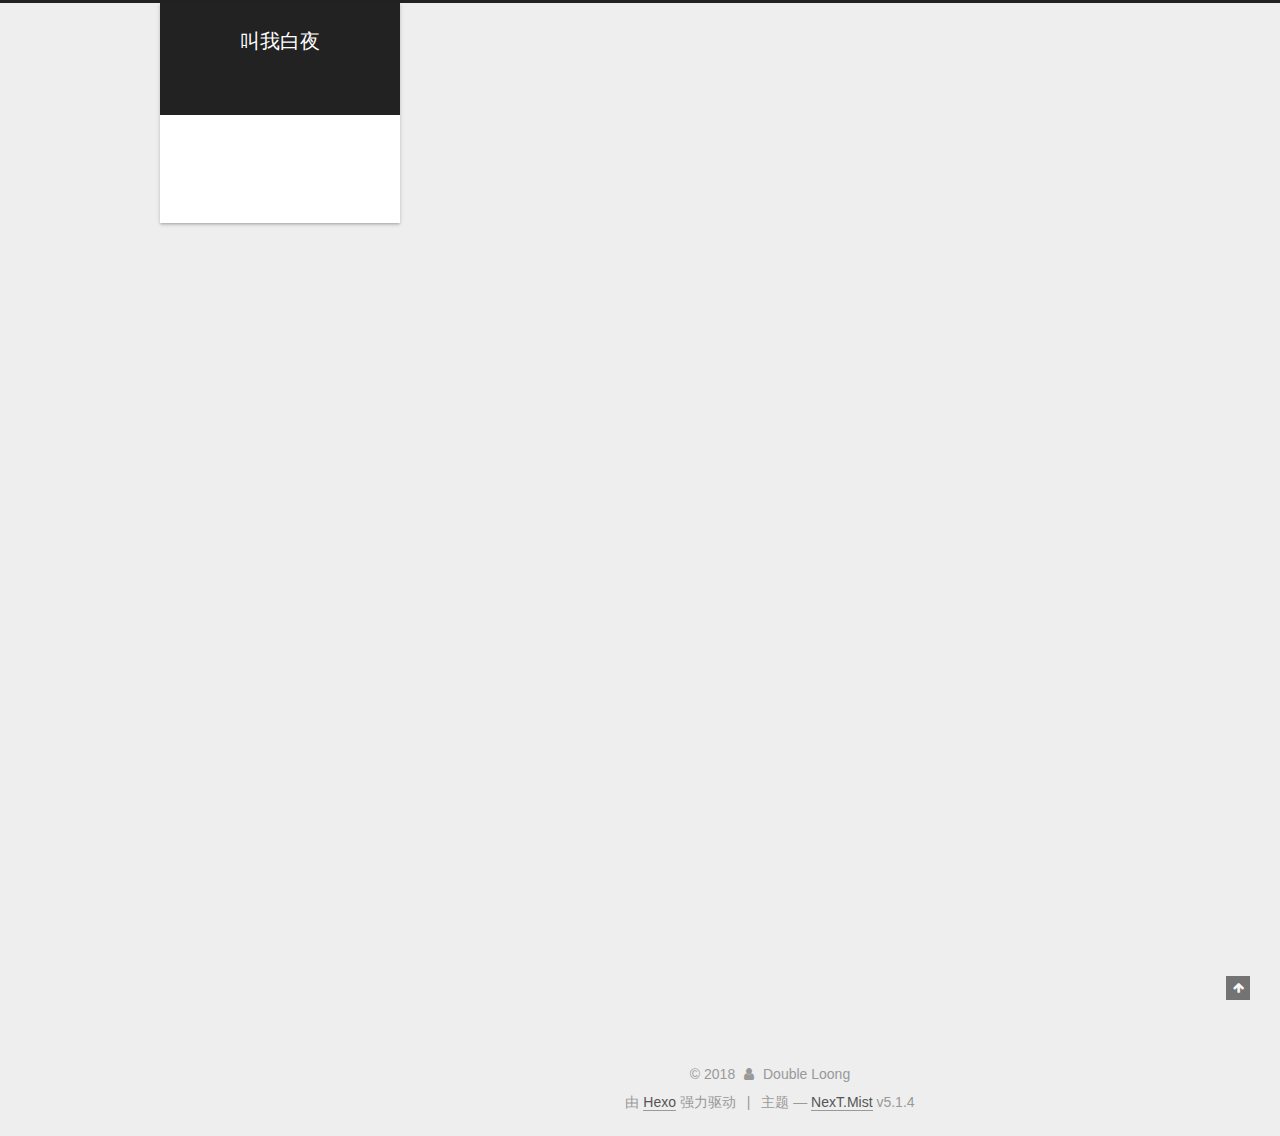
<file: index.html>
<!DOCTYPE html>



  


<html class="theme-next mist use-motion" lang="zh-Hans">
<head>
  <meta charset="UTF-8"/>
<meta http-equiv="X-UA-Compatible" content="IE=edge" />
<meta name="viewport" content="width=device-width, initial-scale=1, maximum-scale=1"/>
<meta name="theme-color" content="#222">









<meta http-equiv="Cache-Control" content="no-transform" />
<meta http-equiv="Cache-Control" content="no-siteapp" />
















  
  
  <link href="/lib/fancybox/source/jquery.fancybox.css?v=2.1.5" rel="stylesheet" type="text/css" />







<link href="/lib/font-awesome/css/font-awesome.min.css?v=4.6.2" rel="stylesheet" type="text/css" />

<link href="/css/main.css?v=5.1.4" rel="stylesheet" type="text/css" />


  <link rel="apple-touch-icon" sizes="180x180" href="/images/apple-touch-icon-next.png?v=5.1.4">


  <link rel="icon" type="image/png" sizes="32x32" href="/images/favicon-32x32-next.png?v=5.1.4">


  <link rel="icon" type="image/png" sizes="16x16" href="/images/favicon-16x16-next.png?v=5.1.4">


  <link rel="mask-icon" href="/images/logo.svg?v=5.1.4" color="#222">





  <meta name="keywords" content="Hexo, NexT" />










<meta name="description" content="贪婪且焦虑">
<meta name="keywords" content="叫我白夜，PLL，贪婪且焦虑，Double Loong，白夜，白夜书生">
<meta property="og:type" content="website">
<meta property="og:title" content="叫我白夜">
<meta property="og:url" content="http://yoursite.com/index.html">
<meta property="og:site_name" content="叫我白夜">
<meta property="og:description" content="贪婪且焦虑">
<meta property="og:locale" content="zh-Hans">
<meta name="twitter:card" content="summary">
<meta name="twitter:title" content="叫我白夜">
<meta name="twitter:description" content="贪婪且焦虑">



<script type="text/javascript" id="hexo.configurations">
  var NexT = window.NexT || {};
  var CONFIG = {
    root: '/',
    scheme: 'Mist',
    version: '5.1.4',
    sidebar: {"position":"left","display":"post","offset":12,"b2t":false,"scrollpercent":false,"onmobile":false},
    fancybox: true,
    tabs: true,
    motion: {"enable":true,"async":false,"transition":{"post_block":"fadeIn","post_header":"slideDownIn","post_body":"slideDownIn","coll_header":"slideLeftIn","sidebar":"slideUpIn"}},
    duoshuo: {
      userId: '0',
      author: '博主'
    },
    algolia: {
      applicationID: '',
      apiKey: '',
      indexName: '',
      hits: {"per_page":10},
      labels: {"input_placeholder":"Search for Posts","hits_empty":"We didn't find any results for the search: ${query}","hits_stats":"${hits} results found in ${time} ms"}
    }
  };
</script>



  <link rel="canonical" href="http://yoursite.com/"/>





  <title>叫我白夜</title>
  








</head>

<body itemscope itemtype="http://schema.org/WebPage" lang="zh-Hans">

  
  
    
  

  <div class="container sidebar-position-left 
  page-home">
    <div class="headband"></div>

    <header id="header" class="header" itemscope itemtype="http://schema.org/WPHeader">
      <div class="header-inner"><div class="site-brand-wrapper">
  <div class="site-meta ">
    

    <div class="custom-logo-site-title">
      <a href="/"  class="brand" rel="start">
        <span class="logo-line-before"><i></i></span>
        <span class="site-title">叫我白夜</span>
        <span class="logo-line-after"><i></i></span>
      </a>
    </div>
      
        <p class="site-subtitle">PLL</p>
      
  </div>

  <div class="site-nav-toggle">
    <button>
      <span class="btn-bar"></span>
      <span class="btn-bar"></span>
      <span class="btn-bar"></span>
    </button>
  </div>
</div>

<nav class="site-nav">
  

  
    <ul id="menu" class="menu">
      
        
        <li class="menu-item menu-item-home">
          <a href="/" rel="section">
            
              <i class="menu-item-icon fa fa-fw fa-home"></i> <br />
            
            首页
          </a>
        </li>
      
        
        <li class="menu-item menu-item-archives">
          <a href="/archives/" rel="section">
            
              <i class="menu-item-icon fa fa-fw fa-archive"></i> <br />
            
            归档
          </a>
        </li>
      

      
    </ul>
  

  
</nav>



 </div>
    </header>

    <main id="main" class="main">
      <div class="main-inner">
        <div class="content-wrap">
          <div id="content" class="content">
            
  <section id="posts" class="posts-expand">
    
      

  

  
  
  

  <article class="post post-type-normal" itemscope itemtype="http://schema.org/Article">
  
  
  
  <div class="post-block">
    <link itemprop="mainEntityOfPage" href="http://yoursite.com/2018/06/23/hello-world/">

    <span hidden itemprop="author" itemscope itemtype="http://schema.org/Person">
      <meta itemprop="name" content="Double Loong">
      <meta itemprop="description" content="">
      <meta itemprop="image" content="/images/avatar.gif">
    </span>

    <span hidden itemprop="publisher" itemscope itemtype="http://schema.org/Organization">
      <meta itemprop="name" content="叫我白夜">
    </span>

    
      <header class="post-header">

        
        
          <h1 class="post-title" itemprop="name headline">
                
                <a class="post-title-link" href="/2018/06/23/hello-world/" itemprop="url">Hello World</a></h1>
        

        <div class="post-meta">
          <span class="post-time">
            
              <span class="post-meta-item-icon">
                <i class="fa fa-calendar-o"></i>
              </span>
              
                <span class="post-meta-item-text">发表于</span>
              
              <time title="创建于" itemprop="dateCreated datePublished" datetime="2018-06-23T10:19:42+08:00">
                2018-06-23
              </time>
            

            

            
          </span>

          

          
            
          

          
          

          

          

          

        </div>
      </header>
    

    
    
    
    <div class="post-body" itemprop="articleBody">

      
      

      
        
          
            <p>Welcome to <a href="https://hexo.io/" target="_blank" rel="noopener">Hexo</a>! This is your very first post. Check <a href="https://hexo.io/docs/" target="_blank" rel="noopener">documentation</a> for more info. If you get any problems when using Hexo, you can find the answer in <a href="https://hexo.io/docs/troubleshooting.html" target="_blank" rel="noopener">troubleshooting</a> or you can ask me on <a href="https://github.com/hexojs/hexo/issues" target="_blank" rel="noopener">GitHub</a>.</p>
<h2 id="Quick-Start"><a href="#Quick-Start" class="headerlink" title="Quick Start"></a>Quick Start</h2><h3 id="Create-a-new-post"><a href="#Create-a-new-post" class="headerlink" title="Create a new post"></a>Create a new post</h3><figure class="highlight bash"><table><tr><td class="gutter"><pre><span class="line">1</span><br></pre></td><td class="code"><pre><span class="line">$ hexo new <span class="string">"My New Post"</span></span><br></pre></td></tr></table></figure>
<p>More info: <a href="https://hexo.io/docs/writing.html" target="_blank" rel="noopener">Writing</a></p>
<h3 id="Run-server"><a href="#Run-server" class="headerlink" title="Run server"></a>Run server</h3><figure class="highlight bash"><table><tr><td class="gutter"><pre><span class="line">1</span><br></pre></td><td class="code"><pre><span class="line">$ hexo server</span><br></pre></td></tr></table></figure>
<p>More info: <a href="https://hexo.io/docs/server.html" target="_blank" rel="noopener">Server</a></p>
<h3 id="Generate-static-files"><a href="#Generate-static-files" class="headerlink" title="Generate static files"></a>Generate static files</h3><figure class="highlight bash"><table><tr><td class="gutter"><pre><span class="line">1</span><br></pre></td><td class="code"><pre><span class="line">$ hexo generate</span><br></pre></td></tr></table></figure>
<p>More info: <a href="https://hexo.io/docs/generating.html" target="_blank" rel="noopener">Generating</a></p>
<h3 id="Deploy-to-remote-sites"><a href="#Deploy-to-remote-sites" class="headerlink" title="Deploy to remote sites"></a>Deploy to remote sites</h3><figure class="highlight bash"><table><tr><td class="gutter"><pre><span class="line">1</span><br></pre></td><td class="code"><pre><span class="line">$ hexo deploy</span><br></pre></td></tr></table></figure>
<p>More info: <a href="https://hexo.io/docs/deployment.html" target="_blank" rel="noopener">Deployment</a></p>

          
        
      
    </div>
    
    
    

    

    

    

    <footer class="post-footer">
      

      

      

      
      
        <div class="post-eof"></div>
      
    </footer>
  </div>
  
  
  
  </article>


    
  </section>

  


          </div>
          


          

        </div>
        
          
  
  <div class="sidebar-toggle">
    <div class="sidebar-toggle-line-wrap">
      <span class="sidebar-toggle-line sidebar-toggle-line-first"></span>
      <span class="sidebar-toggle-line sidebar-toggle-line-middle"></span>
      <span class="sidebar-toggle-line sidebar-toggle-line-last"></span>
    </div>
  </div>

  <aside id="sidebar" class="sidebar">
    
    <div class="sidebar-inner">

      

      

      <section class="site-overview-wrap sidebar-panel sidebar-panel-active">
        <div class="site-overview">
          <div class="site-author motion-element" itemprop="author" itemscope itemtype="http://schema.org/Person">
            
              <p class="site-author-name" itemprop="name">Double Loong</p>
              <p class="site-description motion-element" itemprop="description">贪婪且焦虑</p>
          </div>

          <nav class="site-state motion-element">

            
              <div class="site-state-item site-state-posts">
              
                <a href="/archives/">
              
                  <span class="site-state-item-count">1</span>
                  <span class="site-state-item-name">日志</span>
                </a>
              </div>
            

            

            

          </nav>

          

          
            <div class="links-of-author motion-element">
                
                  <span class="links-of-author-item">
                    <a href="https://github.com/p-loong" target="_blank" title="GitHub">
                      
                        <i class="fa fa-fw fa-globe"></i>GitHub</a>
                  </span>
                
            </div>
          

          
          

          
          

          

        </div>
      </section>

      

      

    </div>
  </aside>


        
      </div>
    </main>

    <footer id="footer" class="footer">
      <div class="footer-inner">
        <div class="copyright">&copy; <span itemprop="copyrightYear">2018</span>
  <span class="with-love">
    <i class="fa fa-user"></i>
  </span>
  <span class="author" itemprop="copyrightHolder">Double Loong</span>

  
</div>


  <div class="powered-by">由 <a class="theme-link" target="_blank" href="https://hexo.io">Hexo</a> 强力驱动</div>



  <span class="post-meta-divider">|</span>



  <div class="theme-info">主题 &mdash; <a class="theme-link" target="_blank" href="https://github.com/iissnan/hexo-theme-next">NexT.Mist</a> v5.1.4</div>




        







        
      </div>
    </footer>

    
      <div class="back-to-top">
        <i class="fa fa-arrow-up"></i>
        
      </div>
    

    

  </div>

  

<script type="text/javascript">
  if (Object.prototype.toString.call(window.Promise) !== '[object Function]') {
    window.Promise = null;
  }
</script>









  












  
  
    <script type="text/javascript" src="/lib/jquery/index.js?v=2.1.3"></script>
  

  
  
    <script type="text/javascript" src="/lib/fastclick/lib/fastclick.min.js?v=1.0.6"></script>
  

  
  
    <script type="text/javascript" src="/lib/jquery_lazyload/jquery.lazyload.js?v=1.9.7"></script>
  

  
  
    <script type="text/javascript" src="/lib/velocity/velocity.min.js?v=1.2.1"></script>
  

  
  
    <script type="text/javascript" src="/lib/velocity/velocity.ui.min.js?v=1.2.1"></script>
  

  
  
    <script type="text/javascript" src="/lib/fancybox/source/jquery.fancybox.pack.js?v=2.1.5"></script>
  


  


  <script type="text/javascript" src="/js/src/utils.js?v=5.1.4"></script>

  <script type="text/javascript" src="/js/src/motion.js?v=5.1.4"></script>



  
  

  

  


  <script type="text/javascript" src="/js/src/bootstrap.js?v=5.1.4"></script>



  


  




	





  





  












  





  

  

  

  
  

  

  

  

</body>
</html>
</file>
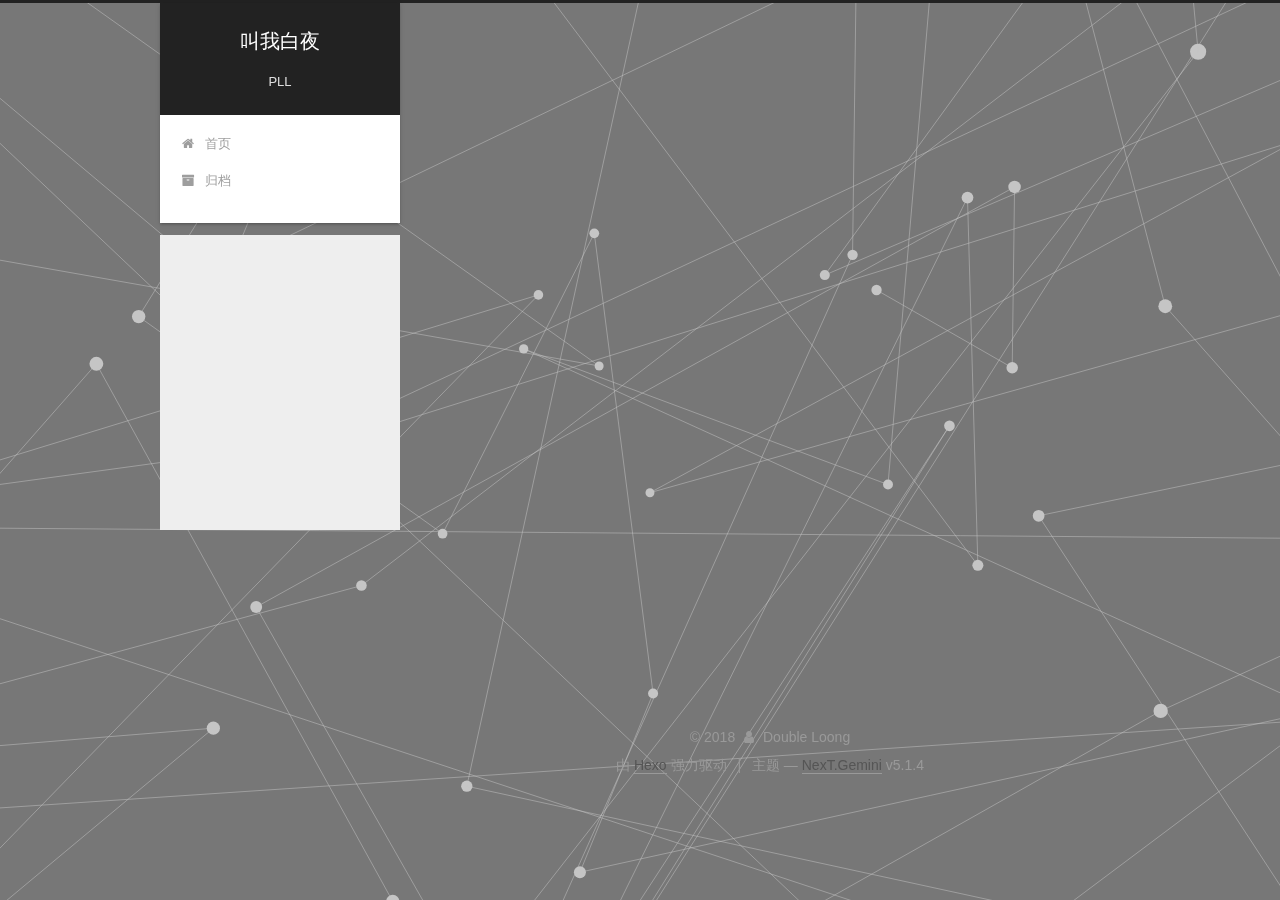
<file: archives/index.html>
<!DOCTYPE html>



  


<html class="theme-next gemini use-motion" lang="zh-Hans">
<head>
  <meta charset="UTF-8"/>
<meta http-equiv="X-UA-Compatible" content="IE=edge" />
<meta name="viewport" content="width=device-width, initial-scale=1, maximum-scale=1"/>
<meta name="theme-color" content="#222">









<meta http-equiv="Cache-Control" content="no-transform" />
<meta http-equiv="Cache-Control" content="no-siteapp" />
















  
  
  <link href="/lib/fancybox/source/jquery.fancybox.css?v=2.1.5" rel="stylesheet" type="text/css" />







<link href="/lib/font-awesome/css/font-awesome.min.css?v=4.6.2" rel="stylesheet" type="text/css" />

<link href="/css/main.css?v=5.1.4" rel="stylesheet" type="text/css" />


  <link rel="apple-touch-icon" sizes="180x180" href="/images/apple-touch-icon-next.png?v=5.1.4">


  <link rel="icon" type="image/png" sizes="32x32" href="/images/favicon-32x32-next.png?v=5.1.4">


  <link rel="icon" type="image/png" sizes="16x16" href="/images/favicon-16x16-next.png?v=5.1.4">


  <link rel="mask-icon" href="/images/logo.svg?v=5.1.4" color="#222">





  <meta name="keywords" content="Hexo, NexT" />










<meta name="description" content="贪婪且焦虑">
<meta name="keywords" content="叫我白夜，PLL，贪婪且焦虑，Double Loong，白夜，白夜书生">
<meta property="og:type" content="website">
<meta property="og:title" content="叫我白夜">
<meta property="og:url" content="http://yoursite.com/archives/index.html">
<meta property="og:site_name" content="叫我白夜">
<meta property="og:description" content="贪婪且焦虑">
<meta property="og:locale" content="zh-Hans">
<meta name="twitter:card" content="summary">
<meta name="twitter:title" content="叫我白夜">
<meta name="twitter:description" content="贪婪且焦虑">



<script type="text/javascript" id="hexo.configurations">
  var NexT = window.NexT || {};
  var CONFIG = {
    root: '/',
    scheme: 'Gemini',
    version: '5.1.4',
    sidebar: {"position":"left","display":"post","offset":12,"b2t":false,"scrollpercent":false,"onmobile":false},
    fancybox: true,
    tabs: true,
    motion: {"enable":true,"async":false,"transition":{"post_block":"fadeIn","post_header":"slideDownIn","post_body":"slideDownIn","coll_header":"slideLeftIn","sidebar":"slideUpIn"}},
    duoshuo: {
      userId: '0',
      author: '博主'
    },
    algolia: {
      applicationID: '',
      apiKey: '',
      indexName: '',
      hits: {"per_page":10},
      labels: {"input_placeholder":"Search for Posts","hits_empty":"We didn't find any results for the search: ${query}","hits_stats":"${hits} results found in ${time} ms"}
    }
  };
</script>



  <link rel="canonical" href="http://yoursite.com/archives/"/>





  <title>归档 | 叫我白夜</title>
  








</head>

<body itemscope itemtype="http://schema.org/WebPage" lang="zh-Hans">

  
  
    
  

  <div class="container sidebar-position-left page-archive">
    <div class="headband"></div>

    <header id="header" class="header" itemscope itemtype="http://schema.org/WPHeader">
      <div class="header-inner"><div class="site-brand-wrapper">
  <div class="site-meta ">
    

    <div class="custom-logo-site-title">
      <a href="/"  class="brand" rel="start">
        <span class="logo-line-before"><i></i></span>
        <span class="site-title">叫我白夜</span>
        <span class="logo-line-after"><i></i></span>
      </a>
    </div>
      
        <p class="site-subtitle">PLL</p>
      
  </div>

  <div class="site-nav-toggle">
    <button>
      <span class="btn-bar"></span>
      <span class="btn-bar"></span>
      <span class="btn-bar"></span>
    </button>
  </div>
</div>

<nav class="site-nav">
  

  
    <ul id="menu" class="menu">
      
        
        <li class="menu-item menu-item-home">
          <a href="/" rel="section">
            
              <i class="menu-item-icon fa fa-fw fa-home"></i> <br />
            
            首页
          </a>
        </li>
      
        
        <li class="menu-item menu-item-archives">
          <a href="/archives/" rel="section">
            
              <i class="menu-item-icon fa fa-fw fa-archive"></i> <br />
            
            归档
          </a>
        </li>
      

      
    </ul>
  

  
</nav>



 </div>
    </header>

    <main id="main" class="main">
      <div class="main-inner">
        <div class="content-wrap">
          <div id="content" class="content">
            

  
  
  
  <div class="post-block archive">
    <div id="posts" class="posts-collapse">
      <span class="archive-move-on"></span>

      <span class="archive-page-counter">
        
        
        
          
        
        嗯..! 目前共计 2 篇日志。 继续努力。
      </span>

      

        
        
        

        
          
          <div class="collection-title">
            <h1 class="archive-year" id="archive-year-2018">2018</h1>
          </div>
        
        

        

  <article class="post post-type-normal" itemscope itemtype="http://schema.org/Article">
    <header class="post-header">

      <h2 class="post-title">
        
            <a class="post-title-link" href="/2018/06/23/First/" itemprop="url">
              
                <span itemprop="name">First</span>
              
            </a>
        
      </h2>

      <div class="post-meta">
        <time class="post-time" itemprop="dateCreated"
              datetime="2018-06-23T14:51:56+08:00"
              content="2018-06-23" >
          06-23
        </time>
      </div>

    </header>
  </article>



      

        
        
        

        
        

        

  <article class="post post-type-normal" itemscope itemtype="http://schema.org/Article">
    <header class="post-header">

      <h2 class="post-title">
        
            <a class="post-title-link" href="/2018/06/23/hello-world/" itemprop="url">
              
                <span itemprop="name">Hello World</span>
              
            </a>
        
      </h2>

      <div class="post-meta">
        <time class="post-time" itemprop="dateCreated"
              datetime="2018-06-23T10:19:42+08:00"
              content="2018-06-23" >
          06-23
        </time>
      </div>

    </header>
  </article>



      

    </div>
  </div>
  
  
  

  



          </div>
          


          

        </div>
        
          
  
  <div class="sidebar-toggle">
    <div class="sidebar-toggle-line-wrap">
      <span class="sidebar-toggle-line sidebar-toggle-line-first"></span>
      <span class="sidebar-toggle-line sidebar-toggle-line-middle"></span>
      <span class="sidebar-toggle-line sidebar-toggle-line-last"></span>
    </div>
  </div>

  <aside id="sidebar" class="sidebar">
    
    <div class="sidebar-inner">

      

      

      <section class="site-overview-wrap sidebar-panel sidebar-panel-active">
        <div class="site-overview">
          <div class="site-author motion-element" itemprop="author" itemscope itemtype="http://schema.org/Person">
            
              <p class="site-author-name" itemprop="name">Double Loong</p>
              <p class="site-description motion-element" itemprop="description">贪婪且焦虑</p>
          </div>

          <nav class="site-state motion-element">

            
              <div class="site-state-item site-state-posts">
              
                <a href="/archives/">
              
                  <span class="site-state-item-count">2</span>
                  <span class="site-state-item-name">日志</span>
                </a>
              </div>
            

            
              
              
              <div class="site-state-item site-state-categories">
                
                  <span class="site-state-item-count">1</span>
                  <span class="site-state-item-name">分类</span>
                
              </div>
            

            

          </nav>

          

          
            <div class="links-of-author motion-element">
                
                  <span class="links-of-author-item">
                    <a href="https://github.com/p-loong" target="_blank" title="GitHub">
                      
                        <i class="fa fa-fw fa-globe"></i>GitHub</a>
                  </span>
                
            </div>
          

          
          

          
          
            <div class="links-of-blogroll motion-element links-of-blogroll-block">
              <div class="links-of-blogroll-title">
                <i class="fa  fa-fw fa-link"></i>
                Links
              </div>
              <ul class="links-of-blogroll-list">
                
                  <li class="links-of-blogroll-item">
                    <a href="https://www.baidu.com/?tn=90278658_hao_pg" title="Baidu" target="_blank">Baidu</a>
                  </li>
                
              </ul>
            </div>
          

          

        </div>
      </section>

      

      

    </div>
  </aside>


        
      </div>
    </main>

    <footer id="footer" class="footer">
      <div class="footer-inner">
        <div class="copyright">&copy; <span itemprop="copyrightYear">2018</span>
  <span class="with-love">
    <i class="fa fa-user"></i>
  </span>
  <span class="author" itemprop="copyrightHolder">Double Loong</span>

  
</div>


  <div class="powered-by">由 <a class="theme-link" target="_blank" href="https://hexo.io">Hexo</a> 强力驱动</div>



  <span class="post-meta-divider">|</span>



  <div class="theme-info">主题 &mdash; <a class="theme-link" target="_blank" href="https://github.com/iissnan/hexo-theme-next">NexT.Gemini</a> v5.1.4</div>




        







        
      </div>
    </footer>

    
      <div class="back-to-top">
        <i class="fa fa-arrow-up"></i>
        
      </div>
    

    

  </div>

  

<script type="text/javascript">
  if (Object.prototype.toString.call(window.Promise) !== '[object Function]') {
    window.Promise = null;
  }
</script>









  






  
  







  
  
    <script type="text/javascript" src="/lib/jquery/index.js?v=2.1.3"></script>
  

  
  
    <script type="text/javascript" src="/lib/fastclick/lib/fastclick.min.js?v=1.0.6"></script>
  

  
  
    <script type="text/javascript" src="/lib/jquery_lazyload/jquery.lazyload.js?v=1.9.7"></script>
  

  
  
    <script type="text/javascript" src="/lib/velocity/velocity.min.js?v=1.2.1"></script>
  

  
  
    <script type="text/javascript" src="/lib/velocity/velocity.ui.min.js?v=1.2.1"></script>
  

  
  
    <script type="text/javascript" src="/lib/fancybox/source/jquery.fancybox.pack.js?v=2.1.5"></script>
  

  
  
    <script type="text/javascript" src="/lib/three/three.min.js"></script>
  

  
  
    <script type="text/javascript" src="/lib/three/canvas_lines.min.js"></script>
  


  


  <script type="text/javascript" src="/js/src/utils.js?v=5.1.4"></script>

  <script type="text/javascript" src="/js/src/motion.js?v=5.1.4"></script>



  
  


  <script type="text/javascript" src="/js/src/affix.js?v=5.1.4"></script>

  <script type="text/javascript" src="/js/src/schemes/pisces.js?v=5.1.4"></script>



  

  


  <script type="text/javascript" src="/js/src/bootstrap.js?v=5.1.4"></script>



  


  




	





  





  












  





  

  

  

  
  

  

  

  


  <!-- 页面点击小红心 -->
<script type="text/javascript" src="/js/src/love.js"></script>
</body>
</html>
</file>
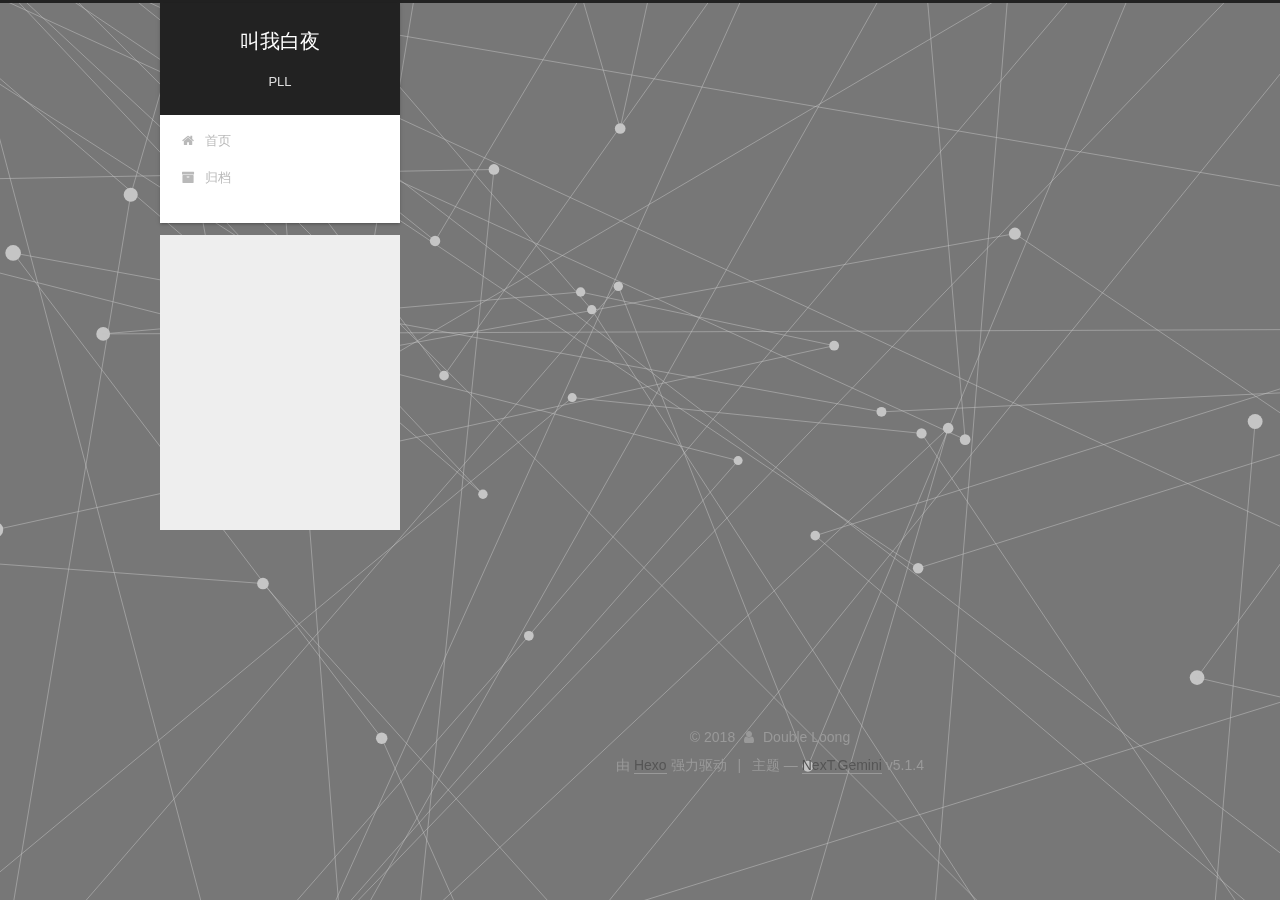
<file: archives/2018/index.html>
<!DOCTYPE html>



  


<html class="theme-next gemini use-motion" lang="zh-Hans">
<head>
  <meta charset="UTF-8"/>
<meta http-equiv="X-UA-Compatible" content="IE=edge" />
<meta name="viewport" content="width=device-width, initial-scale=1, maximum-scale=1"/>
<meta name="theme-color" content="#222">









<meta http-equiv="Cache-Control" content="no-transform" />
<meta http-equiv="Cache-Control" content="no-siteapp" />
















  
  
  <link href="/lib/fancybox/source/jquery.fancybox.css?v=2.1.5" rel="stylesheet" type="text/css" />







<link href="/lib/font-awesome/css/font-awesome.min.css?v=4.6.2" rel="stylesheet" type="text/css" />

<link href="/css/main.css?v=5.1.4" rel="stylesheet" type="text/css" />


  <link rel="apple-touch-icon" sizes="180x180" href="/images/apple-touch-icon-next.png?v=5.1.4">


  <link rel="icon" type="image/png" sizes="32x32" href="/images/favicon-32x32-next.png?v=5.1.4">


  <link rel="icon" type="image/png" sizes="16x16" href="/images/favicon-16x16-next.png?v=5.1.4">


  <link rel="mask-icon" href="/images/logo.svg?v=5.1.4" color="#222">





  <meta name="keywords" content="Hexo, NexT" />










<meta name="description" content="贪婪且焦虑">
<meta name="keywords" content="叫我白夜，PLL，贪婪且焦虑，Double Loong，白夜，白夜书生">
<meta property="og:type" content="website">
<meta property="og:title" content="叫我白夜">
<meta property="og:url" content="http://yoursite.com/archives/2018/index.html">
<meta property="og:site_name" content="叫我白夜">
<meta property="og:description" content="贪婪且焦虑">
<meta property="og:locale" content="zh-Hans">
<meta name="twitter:card" content="summary">
<meta name="twitter:title" content="叫我白夜">
<meta name="twitter:description" content="贪婪且焦虑">



<script type="text/javascript" id="hexo.configurations">
  var NexT = window.NexT || {};
  var CONFIG = {
    root: '/',
    scheme: 'Gemini',
    version: '5.1.4',
    sidebar: {"position":"left","display":"post","offset":12,"b2t":false,"scrollpercent":false,"onmobile":false},
    fancybox: true,
    tabs: true,
    motion: {"enable":true,"async":false,"transition":{"post_block":"fadeIn","post_header":"slideDownIn","post_body":"slideDownIn","coll_header":"slideLeftIn","sidebar":"slideUpIn"}},
    duoshuo: {
      userId: '0',
      author: '博主'
    },
    algolia: {
      applicationID: '',
      apiKey: '',
      indexName: '',
      hits: {"per_page":10},
      labels: {"input_placeholder":"Search for Posts","hits_empty":"We didn't find any results for the search: ${query}","hits_stats":"${hits} results found in ${time} ms"}
    }
  };
</script>



  <link rel="canonical" href="http://yoursite.com/archives/2018/"/>





  <title>归档 | 叫我白夜</title>
  








</head>

<body itemscope itemtype="http://schema.org/WebPage" lang="zh-Hans">

  
  
    
  

  <div class="container sidebar-position-left page-archive">
    <div class="headband"></div>

    <header id="header" class="header" itemscope itemtype="http://schema.org/WPHeader">
      <div class="header-inner"><div class="site-brand-wrapper">
  <div class="site-meta ">
    

    <div class="custom-logo-site-title">
      <a href="/"  class="brand" rel="start">
        <span class="logo-line-before"><i></i></span>
        <span class="site-title">叫我白夜</span>
        <span class="logo-line-after"><i></i></span>
      </a>
    </div>
      
        <p class="site-subtitle">PLL</p>
      
  </div>

  <div class="site-nav-toggle">
    <button>
      <span class="btn-bar"></span>
      <span class="btn-bar"></span>
      <span class="btn-bar"></span>
    </button>
  </div>
</div>

<nav class="site-nav">
  

  
    <ul id="menu" class="menu">
      
        
        <li class="menu-item menu-item-home">
          <a href="/" rel="section">
            
              <i class="menu-item-icon fa fa-fw fa-home"></i> <br />
            
            首页
          </a>
        </li>
      
        
        <li class="menu-item menu-item-archives">
          <a href="/archives/" rel="section">
            
              <i class="menu-item-icon fa fa-fw fa-archive"></i> <br />
            
            归档
          </a>
        </li>
      

      
    </ul>
  

  
</nav>



 </div>
    </header>

    <main id="main" class="main">
      <div class="main-inner">
        <div class="content-wrap">
          <div id="content" class="content">
            

  
  
  
  <div class="post-block archive">
    <div id="posts" class="posts-collapse">
      <span class="archive-move-on"></span>

      <span class="archive-page-counter">
        
        
        
          
        
        嗯..! 目前共计 2 篇日志。 继续努力。
      </span>

      

        
        
        

        
          
          <div class="collection-title">
            <h1 class="archive-year" id="archive-year-2018">2018</h1>
          </div>
        
        

        

  <article class="post post-type-normal" itemscope itemtype="http://schema.org/Article">
    <header class="post-header">

      <h2 class="post-title">
        
            <a class="post-title-link" href="/2018/06/23/First/" itemprop="url">
              
                <span itemprop="name">First</span>
              
            </a>
        
      </h2>

      <div class="post-meta">
        <time class="post-time" itemprop="dateCreated"
              datetime="2018-06-23T14:51:56+08:00"
              content="2018-06-23" >
          06-23
        </time>
      </div>

    </header>
  </article>



      

        
        
        

        
        

        

  <article class="post post-type-normal" itemscope itemtype="http://schema.org/Article">
    <header class="post-header">

      <h2 class="post-title">
        
            <a class="post-title-link" href="/2018/06/23/hello-world/" itemprop="url">
              
                <span itemprop="name">Hello World</span>
              
            </a>
        
      </h2>

      <div class="post-meta">
        <time class="post-time" itemprop="dateCreated"
              datetime="2018-06-23T10:19:42+08:00"
              content="2018-06-23" >
          06-23
        </time>
      </div>

    </header>
  </article>



      

    </div>
  </div>
  
  
  

  



          </div>
          


          

        </div>
        
          
  
  <div class="sidebar-toggle">
    <div class="sidebar-toggle-line-wrap">
      <span class="sidebar-toggle-line sidebar-toggle-line-first"></span>
      <span class="sidebar-toggle-line sidebar-toggle-line-middle"></span>
      <span class="sidebar-toggle-line sidebar-toggle-line-last"></span>
    </div>
  </div>

  <aside id="sidebar" class="sidebar">
    
    <div class="sidebar-inner">

      

      

      <section class="site-overview-wrap sidebar-panel sidebar-panel-active">
        <div class="site-overview">
          <div class="site-author motion-element" itemprop="author" itemscope itemtype="http://schema.org/Person">
            
              <p class="site-author-name" itemprop="name">Double Loong</p>
              <p class="site-description motion-element" itemprop="description">贪婪且焦虑</p>
          </div>

          <nav class="site-state motion-element">

            
              <div class="site-state-item site-state-posts">
              
                <a href="/archives/">
              
                  <span class="site-state-item-count">2</span>
                  <span class="site-state-item-name">日志</span>
                </a>
              </div>
            

            
              
              
              <div class="site-state-item site-state-categories">
                
                  <span class="site-state-item-count">1</span>
                  <span class="site-state-item-name">分类</span>
                
              </div>
            

            

          </nav>

          

          
            <div class="links-of-author motion-element">
                
                  <span class="links-of-author-item">
                    <a href="https://github.com/p-loong" target="_blank" title="GitHub">
                      
                        <i class="fa fa-fw fa-globe"></i>GitHub</a>
                  </span>
                
            </div>
          

          
          

          
          
            <div class="links-of-blogroll motion-element links-of-blogroll-block">
              <div class="links-of-blogroll-title">
                <i class="fa  fa-fw fa-link"></i>
                Links
              </div>
              <ul class="links-of-blogroll-list">
                
                  <li class="links-of-blogroll-item">
                    <a href="https://www.baidu.com/?tn=90278658_hao_pg" title="Baidu" target="_blank">Baidu</a>
                  </li>
                
              </ul>
            </div>
          

          

        </div>
      </section>

      

      

    </div>
  </aside>


        
      </div>
    </main>

    <footer id="footer" class="footer">
      <div class="footer-inner">
        <div class="copyright">&copy; <span itemprop="copyrightYear">2018</span>
  <span class="with-love">
    <i class="fa fa-user"></i>
  </span>
  <span class="author" itemprop="copyrightHolder">Double Loong</span>

  
</div>


  <div class="powered-by">由 <a class="theme-link" target="_blank" href="https://hexo.io">Hexo</a> 强力驱动</div>



  <span class="post-meta-divider">|</span>



  <div class="theme-info">主题 &mdash; <a class="theme-link" target="_blank" href="https://github.com/iissnan/hexo-theme-next">NexT.Gemini</a> v5.1.4</div>




        







        
      </div>
    </footer>

    
      <div class="back-to-top">
        <i class="fa fa-arrow-up"></i>
        
      </div>
    

    

  </div>

  

<script type="text/javascript">
  if (Object.prototype.toString.call(window.Promise) !== '[object Function]') {
    window.Promise = null;
  }
</script>









  






  
  







  
  
    <script type="text/javascript" src="/lib/jquery/index.js?v=2.1.3"></script>
  

  
  
    <script type="text/javascript" src="/lib/fastclick/lib/fastclick.min.js?v=1.0.6"></script>
  

  
  
    <script type="text/javascript" src="/lib/jquery_lazyload/jquery.lazyload.js?v=1.9.7"></script>
  

  
  
    <script type="text/javascript" src="/lib/velocity/velocity.min.js?v=1.2.1"></script>
  

  
  
    <script type="text/javascript" src="/lib/velocity/velocity.ui.min.js?v=1.2.1"></script>
  

  
  
    <script type="text/javascript" src="/lib/fancybox/source/jquery.fancybox.pack.js?v=2.1.5"></script>
  

  
  
    <script type="text/javascript" src="/lib/three/three.min.js"></script>
  

  
  
    <script type="text/javascript" src="/lib/three/canvas_lines.min.js"></script>
  


  


  <script type="text/javascript" src="/js/src/utils.js?v=5.1.4"></script>

  <script type="text/javascript" src="/js/src/motion.js?v=5.1.4"></script>



  
  


  <script type="text/javascript" src="/js/src/affix.js?v=5.1.4"></script>

  <script type="text/javascript" src="/js/src/schemes/pisces.js?v=5.1.4"></script>



  

  


  <script type="text/javascript" src="/js/src/bootstrap.js?v=5.1.4"></script>



  


  




	





  





  












  





  

  

  

  
  

  

  

  


  <!-- 页面点击小红心 -->
<script type="text/javascript" src="/js/src/love.js"></script>
</body>
</html>
</file>
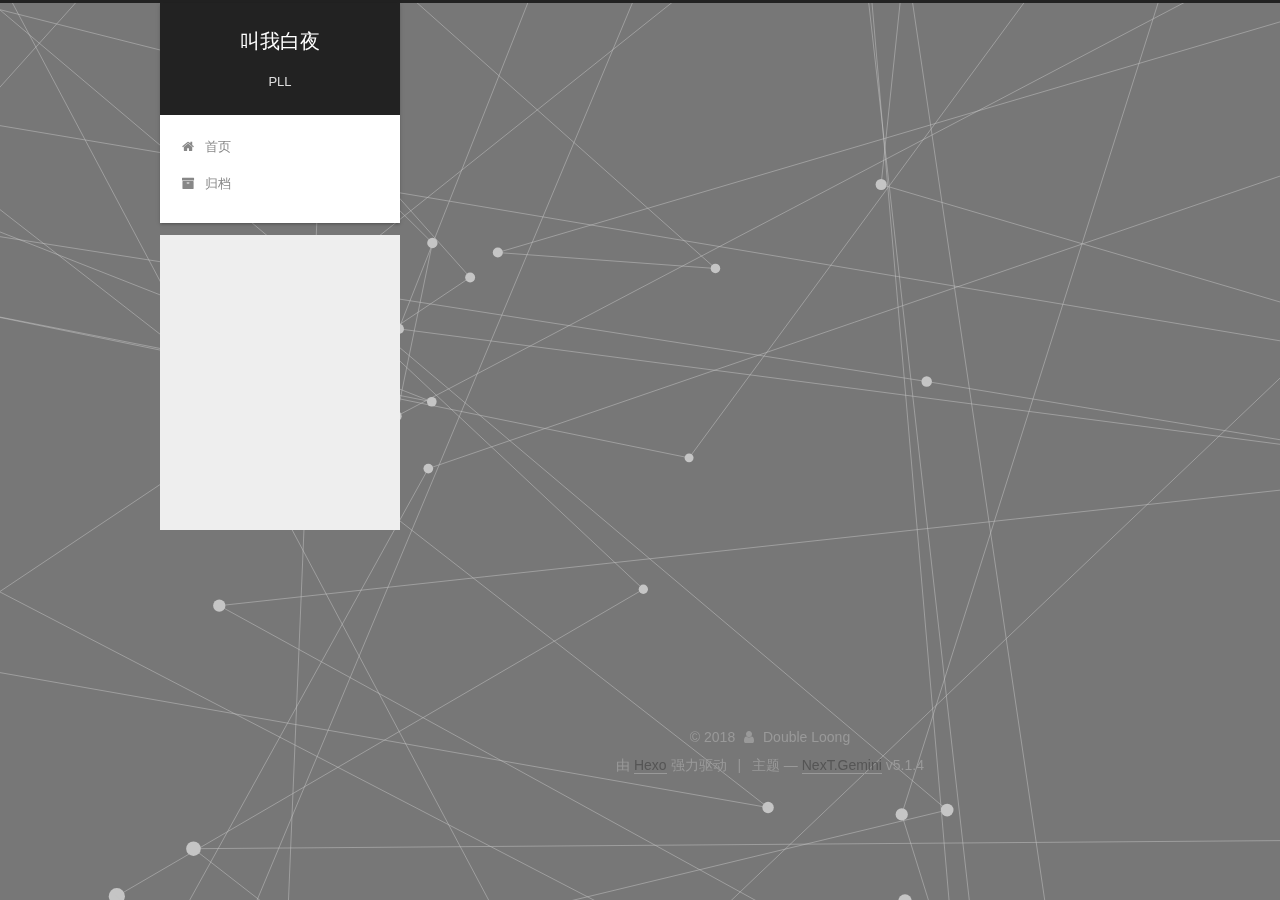
<file: categories/Test/index.html>
<!DOCTYPE html>



  


<html class="theme-next gemini use-motion" lang="zh-Hans">
<head>
  <meta charset="UTF-8"/>
<meta http-equiv="X-UA-Compatible" content="IE=edge" />
<meta name="viewport" content="width=device-width, initial-scale=1, maximum-scale=1"/>
<meta name="theme-color" content="#222">









<meta http-equiv="Cache-Control" content="no-transform" />
<meta http-equiv="Cache-Control" content="no-siteapp" />
















  
  
  <link href="/lib/fancybox/source/jquery.fancybox.css?v=2.1.5" rel="stylesheet" type="text/css" />







<link href="/lib/font-awesome/css/font-awesome.min.css?v=4.6.2" rel="stylesheet" type="text/css" />

<link href="/css/main.css?v=5.1.4" rel="stylesheet" type="text/css" />


  <link rel="apple-touch-icon" sizes="180x180" href="/images/apple-touch-icon-next.png?v=5.1.4">


  <link rel="icon" type="image/png" sizes="32x32" href="/images/favicon-32x32-next.png?v=5.1.4">


  <link rel="icon" type="image/png" sizes="16x16" href="/images/favicon-16x16-next.png?v=5.1.4">


  <link rel="mask-icon" href="/images/logo.svg?v=5.1.4" color="#222">





  <meta name="keywords" content="Hexo, NexT" />










<meta name="description" content="贪婪且焦虑">
<meta name="keywords" content="叫我白夜，PLL，贪婪且焦虑，Double Loong，白夜，白夜书生">
<meta property="og:type" content="website">
<meta property="og:title" content="叫我白夜">
<meta property="og:url" content="http://yoursite.com/categories/Test/index.html">
<meta property="og:site_name" content="叫我白夜">
<meta property="og:description" content="贪婪且焦虑">
<meta property="og:locale" content="zh-Hans">
<meta name="twitter:card" content="summary">
<meta name="twitter:title" content="叫我白夜">
<meta name="twitter:description" content="贪婪且焦虑">



<script type="text/javascript" id="hexo.configurations">
  var NexT = window.NexT || {};
  var CONFIG = {
    root: '/',
    scheme: 'Gemini',
    version: '5.1.4',
    sidebar: {"position":"left","display":"post","offset":12,"b2t":false,"scrollpercent":false,"onmobile":false},
    fancybox: true,
    tabs: true,
    motion: {"enable":true,"async":false,"transition":{"post_block":"fadeIn","post_header":"slideDownIn","post_body":"slideDownIn","coll_header":"slideLeftIn","sidebar":"slideUpIn"}},
    duoshuo: {
      userId: '0',
      author: '博主'
    },
    algolia: {
      applicationID: '',
      apiKey: '',
      indexName: '',
      hits: {"per_page":10},
      labels: {"input_placeholder":"Search for Posts","hits_empty":"We didn't find any results for the search: ${query}","hits_stats":"${hits} results found in ${time} ms"}
    }
  };
</script>



  <link rel="canonical" href="http://yoursite.com/categories/Test/"/>





  <title>分类: Test | 叫我白夜</title>
  








</head>

<body itemscope itemtype="http://schema.org/WebPage" lang="zh-Hans">

  
  
    
  

  <div class="container sidebar-position-left ">
    <div class="headband"></div>

    <header id="header" class="header" itemscope itemtype="http://schema.org/WPHeader">
      <div class="header-inner"><div class="site-brand-wrapper">
  <div class="site-meta ">
    

    <div class="custom-logo-site-title">
      <a href="/"  class="brand" rel="start">
        <span class="logo-line-before"><i></i></span>
        <span class="site-title">叫我白夜</span>
        <span class="logo-line-after"><i></i></span>
      </a>
    </div>
      
        <p class="site-subtitle">PLL</p>
      
  </div>

  <div class="site-nav-toggle">
    <button>
      <span class="btn-bar"></span>
      <span class="btn-bar"></span>
      <span class="btn-bar"></span>
    </button>
  </div>
</div>

<nav class="site-nav">
  

  
    <ul id="menu" class="menu">
      
        
        <li class="menu-item menu-item-home">
          <a href="/" rel="section">
            
              <i class="menu-item-icon fa fa-fw fa-home"></i> <br />
            
            首页
          </a>
        </li>
      
        
        <li class="menu-item menu-item-archives">
          <a href="/archives/" rel="section">
            
              <i class="menu-item-icon fa fa-fw fa-archive"></i> <br />
            
            归档
          </a>
        </li>
      

      
    </ul>
  

  
</nav>



 </div>
    </header>

    <main id="main" class="main">
      <div class="main-inner">
        <div class="content-wrap">
          <div id="content" class="content">
            

  
  
  
  <div class="post-block category">

    <div id="posts" class="posts-collapse">
      <div class="collection-title">
        <h1>Test<small>分类</small>
        </h1>
      </div>

      
        

  <article class="post post-type-normal" itemscope itemtype="http://schema.org/Article">
    <header class="post-header">

      <h2 class="post-title">
        
            <a class="post-title-link" href="/2018/06/23/First/" itemprop="url">
              
                <span itemprop="name">First</span>
              
            </a>
        
      </h2>

      <div class="post-meta">
        <time class="post-time" itemprop="dateCreated"
              datetime="2018-06-23T14:51:56+08:00"
              content="2018-06-23" >
          06-23
        </time>
      </div>

    </header>
  </article>


      
    </div>

  </div>
  
  
  

  



          </div>
          


          

        </div>
        
          
  
  <div class="sidebar-toggle">
    <div class="sidebar-toggle-line-wrap">
      <span class="sidebar-toggle-line sidebar-toggle-line-first"></span>
      <span class="sidebar-toggle-line sidebar-toggle-line-middle"></span>
      <span class="sidebar-toggle-line sidebar-toggle-line-last"></span>
    </div>
  </div>

  <aside id="sidebar" class="sidebar">
    
    <div class="sidebar-inner">

      

      

      <section class="site-overview-wrap sidebar-panel sidebar-panel-active">
        <div class="site-overview">
          <div class="site-author motion-element" itemprop="author" itemscope itemtype="http://schema.org/Person">
            
              <p class="site-author-name" itemprop="name">Double Loong</p>
              <p class="site-description motion-element" itemprop="description">贪婪且焦虑</p>
          </div>

          <nav class="site-state motion-element">

            
              <div class="site-state-item site-state-posts">
              
                <a href="/archives/">
              
                  <span class="site-state-item-count">2</span>
                  <span class="site-state-item-name">日志</span>
                </a>
              </div>
            

            
              
              
              <div class="site-state-item site-state-categories">
                
                  <span class="site-state-item-count">1</span>
                  <span class="site-state-item-name">分类</span>
                
              </div>
            

            

          </nav>

          

          
            <div class="links-of-author motion-element">
                
                  <span class="links-of-author-item">
                    <a href="https://github.com/p-loong" target="_blank" title="GitHub">
                      
                        <i class="fa fa-fw fa-globe"></i>GitHub</a>
                  </span>
                
            </div>
          

          
          

          
          
            <div class="links-of-blogroll motion-element links-of-blogroll-block">
              <div class="links-of-blogroll-title">
                <i class="fa  fa-fw fa-link"></i>
                Links
              </div>
              <ul class="links-of-blogroll-list">
                
                  <li class="links-of-blogroll-item">
                    <a href="https://www.baidu.com/?tn=90278658_hao_pg" title="Baidu" target="_blank">Baidu</a>
                  </li>
                
              </ul>
            </div>
          

          

        </div>
      </section>

      

      

    </div>
  </aside>


        
      </div>
    </main>

    <footer id="footer" class="footer">
      <div class="footer-inner">
        <div class="copyright">&copy; <span itemprop="copyrightYear">2018</span>
  <span class="with-love">
    <i class="fa fa-user"></i>
  </span>
  <span class="author" itemprop="copyrightHolder">Double Loong</span>

  
</div>


  <div class="powered-by">由 <a class="theme-link" target="_blank" href="https://hexo.io">Hexo</a> 强力驱动</div>



  <span class="post-meta-divider">|</span>



  <div class="theme-info">主题 &mdash; <a class="theme-link" target="_blank" href="https://github.com/iissnan/hexo-theme-next">NexT.Gemini</a> v5.1.4</div>




        







        
      </div>
    </footer>

    
      <div class="back-to-top">
        <i class="fa fa-arrow-up"></i>
        
      </div>
    

    

  </div>

  

<script type="text/javascript">
  if (Object.prototype.toString.call(window.Promise) !== '[object Function]') {
    window.Promise = null;
  }
</script>









  






  
  







  
  
    <script type="text/javascript" src="/lib/jquery/index.js?v=2.1.3"></script>
  

  
  
    <script type="text/javascript" src="/lib/fastclick/lib/fastclick.min.js?v=1.0.6"></script>
  

  
  
    <script type="text/javascript" src="/lib/jquery_lazyload/jquery.lazyload.js?v=1.9.7"></script>
  

  
  
    <script type="text/javascript" src="/lib/velocity/velocity.min.js?v=1.2.1"></script>
  

  
  
    <script type="text/javascript" src="/lib/velocity/velocity.ui.min.js?v=1.2.1"></script>
  

  
  
    <script type="text/javascript" src="/lib/fancybox/source/jquery.fancybox.pack.js?v=2.1.5"></script>
  

  
  
    <script type="text/javascript" src="/lib/three/three.min.js"></script>
  

  
  
    <script type="text/javascript" src="/lib/three/canvas_lines.min.js"></script>
  


  


  <script type="text/javascript" src="/js/src/utils.js?v=5.1.4"></script>

  <script type="text/javascript" src="/js/src/motion.js?v=5.1.4"></script>



  
  


  <script type="text/javascript" src="/js/src/affix.js?v=5.1.4"></script>

  <script type="text/javascript" src="/js/src/schemes/pisces.js?v=5.1.4"></script>



  

  


  <script type="text/javascript" src="/js/src/bootstrap.js?v=5.1.4"></script>



  


  




	





  





  












  





  

  

  

  
  

  

  

  


  <!-- 页面点击小红心 -->
<script type="text/javascript" src="/js/src/love.js"></script>
</body>
</html>
</file>
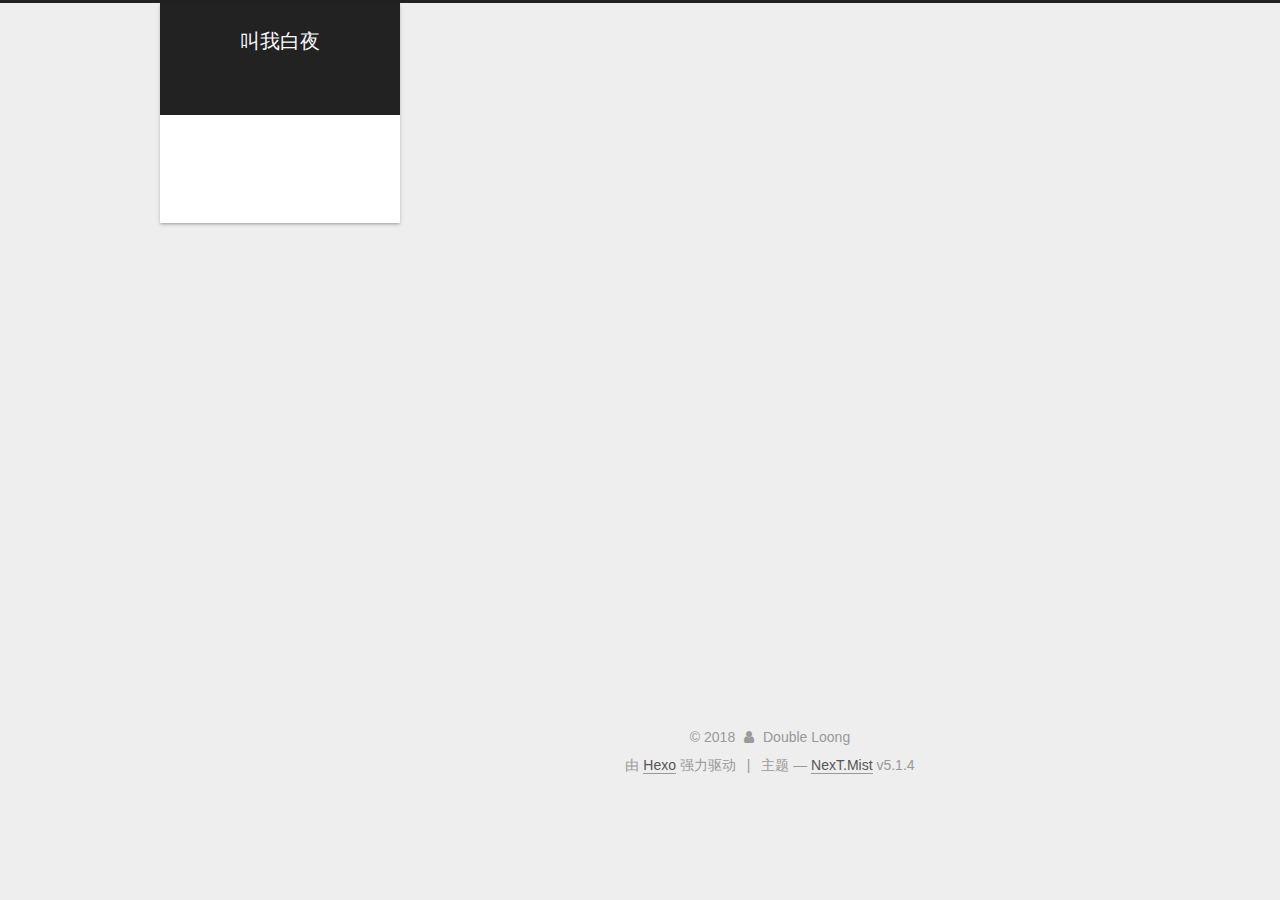
<file: archives/2018/06/index.html>
<!DOCTYPE html>



  


<html class="theme-next mist use-motion" lang="zh-Hans">
<head>
  <meta charset="UTF-8"/>
<meta http-equiv="X-UA-Compatible" content="IE=edge" />
<meta name="viewport" content="width=device-width, initial-scale=1, maximum-scale=1"/>
<meta name="theme-color" content="#222">









<meta http-equiv="Cache-Control" content="no-transform" />
<meta http-equiv="Cache-Control" content="no-siteapp" />
















  
  
  <link href="/lib/fancybox/source/jquery.fancybox.css?v=2.1.5" rel="stylesheet" type="text/css" />







<link href="/lib/font-awesome/css/font-awesome.min.css?v=4.6.2" rel="stylesheet" type="text/css" />

<link href="/css/main.css?v=5.1.4" rel="stylesheet" type="text/css" />


  <link rel="apple-touch-icon" sizes="180x180" href="/images/apple-touch-icon-next.png?v=5.1.4">


  <link rel="icon" type="image/png" sizes="32x32" href="/images/favicon-32x32-next.png?v=5.1.4">


  <link rel="icon" type="image/png" sizes="16x16" href="/images/favicon-16x16-next.png?v=5.1.4">


  <link rel="mask-icon" href="/images/logo.svg?v=5.1.4" color="#222">





  <meta name="keywords" content="Hexo, NexT" />










<meta name="description" content="贪婪且焦虑">
<meta name="keywords" content="叫我白夜，PLL，贪婪且焦虑，Double Loong，白夜，白夜书生">
<meta property="og:type" content="website">
<meta property="og:title" content="叫我白夜">
<meta property="og:url" content="http://yoursite.com/archives/2018/06/index.html">
<meta property="og:site_name" content="叫我白夜">
<meta property="og:description" content="贪婪且焦虑">
<meta property="og:locale" content="zh-Hans">
<meta name="twitter:card" content="summary">
<meta name="twitter:title" content="叫我白夜">
<meta name="twitter:description" content="贪婪且焦虑">



<script type="text/javascript" id="hexo.configurations">
  var NexT = window.NexT || {};
  var CONFIG = {
    root: '/',
    scheme: 'Mist',
    version: '5.1.4',
    sidebar: {"position":"left","display":"post","offset":12,"b2t":false,"scrollpercent":false,"onmobile":false},
    fancybox: true,
    tabs: true,
    motion: {"enable":true,"async":false,"transition":{"post_block":"fadeIn","post_header":"slideDownIn","post_body":"slideDownIn","coll_header":"slideLeftIn","sidebar":"slideUpIn"}},
    duoshuo: {
      userId: '0',
      author: '博主'
    },
    algolia: {
      applicationID: '',
      apiKey: '',
      indexName: '',
      hits: {"per_page":10},
      labels: {"input_placeholder":"Search for Posts","hits_empty":"We didn't find any results for the search: ${query}","hits_stats":"${hits} results found in ${time} ms"}
    }
  };
</script>



  <link rel="canonical" href="http://yoursite.com/archives/2018/06/"/>





  <title>归档 | 叫我白夜</title>
  








</head>

<body itemscope itemtype="http://schema.org/WebPage" lang="zh-Hans">

  
  
    
  

  <div class="container sidebar-position-left page-archive">
    <div class="headband"></div>

    <header id="header" class="header" itemscope itemtype="http://schema.org/WPHeader">
      <div class="header-inner"><div class="site-brand-wrapper">
  <div class="site-meta ">
    

    <div class="custom-logo-site-title">
      <a href="/"  class="brand" rel="start">
        <span class="logo-line-before"><i></i></span>
        <span class="site-title">叫我白夜</span>
        <span class="logo-line-after"><i></i></span>
      </a>
    </div>
      
        <p class="site-subtitle">PLL</p>
      
  </div>

  <div class="site-nav-toggle">
    <button>
      <span class="btn-bar"></span>
      <span class="btn-bar"></span>
      <span class="btn-bar"></span>
    </button>
  </div>
</div>

<nav class="site-nav">
  

  
    <ul id="menu" class="menu">
      
        
        <li class="menu-item menu-item-home">
          <a href="/" rel="section">
            
              <i class="menu-item-icon fa fa-fw fa-home"></i> <br />
            
            首页
          </a>
        </li>
      
        
        <li class="menu-item menu-item-archives">
          <a href="/archives/" rel="section">
            
              <i class="menu-item-icon fa fa-fw fa-archive"></i> <br />
            
            归档
          </a>
        </li>
      

      
    </ul>
  

  
</nav>



 </div>
    </header>

    <main id="main" class="main">
      <div class="main-inner">
        <div class="content-wrap">
          <div id="content" class="content">
            

  
  
  
  <div class="post-block archive">
    <div id="posts" class="posts-collapse">
      <span class="archive-move-on"></span>

      <span class="archive-page-counter">
        
        
        
          
        
        嗯..! 目前共计 1 篇日志。 继续努力。
      </span>

      

        
        
        

        
          
          <div class="collection-title">
            <h1 class="archive-year" id="archive-year-2018">2018</h1>
          </div>
        
        

        

  <article class="post post-type-normal" itemscope itemtype="http://schema.org/Article">
    <header class="post-header">

      <h2 class="post-title">
        
            <a class="post-title-link" href="/2018/06/23/hello-world/" itemprop="url">
              
                <span itemprop="name">Hello World</span>
              
            </a>
        
      </h2>

      <div class="post-meta">
        <time class="post-time" itemprop="dateCreated"
              datetime="2018-06-23T10:19:42+08:00"
              content="2018-06-23" >
          06-23
        </time>
      </div>

    </header>
  </article>



      

    </div>
  </div>
  
  
  

  



          </div>
          


          

        </div>
        
          
  
  <div class="sidebar-toggle">
    <div class="sidebar-toggle-line-wrap">
      <span class="sidebar-toggle-line sidebar-toggle-line-first"></span>
      <span class="sidebar-toggle-line sidebar-toggle-line-middle"></span>
      <span class="sidebar-toggle-line sidebar-toggle-line-last"></span>
    </div>
  </div>

  <aside id="sidebar" class="sidebar">
    
    <div class="sidebar-inner">

      

      

      <section class="site-overview-wrap sidebar-panel sidebar-panel-active">
        <div class="site-overview">
          <div class="site-author motion-element" itemprop="author" itemscope itemtype="http://schema.org/Person">
            
              <p class="site-author-name" itemprop="name">Double Loong</p>
              <p class="site-description motion-element" itemprop="description">贪婪且焦虑</p>
          </div>

          <nav class="site-state motion-element">

            
              <div class="site-state-item site-state-posts">
              
                <a href="/archives/">
              
                  <span class="site-state-item-count">1</span>
                  <span class="site-state-item-name">日志</span>
                </a>
              </div>
            

            

            

          </nav>

          

          
            <div class="links-of-author motion-element">
                
                  <span class="links-of-author-item">
                    <a href="https://github.com/p-loong" target="_blank" title="GitHub">
                      
                        <i class="fa fa-fw fa-globe"></i>GitHub</a>
                  </span>
                
            </div>
          

          
          

          
          

          

        </div>
      </section>

      

      

    </div>
  </aside>


        
      </div>
    </main>

    <footer id="footer" class="footer">
      <div class="footer-inner">
        <div class="copyright">&copy; <span itemprop="copyrightYear">2018</span>
  <span class="with-love">
    <i class="fa fa-user"></i>
  </span>
  <span class="author" itemprop="copyrightHolder">Double Loong</span>

  
</div>


  <div class="powered-by">由 <a class="theme-link" target="_blank" href="https://hexo.io">Hexo</a> 强力驱动</div>



  <span class="post-meta-divider">|</span>



  <div class="theme-info">主题 &mdash; <a class="theme-link" target="_blank" href="https://github.com/iissnan/hexo-theme-next">NexT.Mist</a> v5.1.4</div>




        







        
      </div>
    </footer>

    
      <div class="back-to-top">
        <i class="fa fa-arrow-up"></i>
        
      </div>
    

    

  </div>

  

<script type="text/javascript">
  if (Object.prototype.toString.call(window.Promise) !== '[object Function]') {
    window.Promise = null;
  }
</script>









  












  
  
    <script type="text/javascript" src="/lib/jquery/index.js?v=2.1.3"></script>
  

  
  
    <script type="text/javascript" src="/lib/fastclick/lib/fastclick.min.js?v=1.0.6"></script>
  

  
  
    <script type="text/javascript" src="/lib/jquery_lazyload/jquery.lazyload.js?v=1.9.7"></script>
  

  
  
    <script type="text/javascript" src="/lib/velocity/velocity.min.js?v=1.2.1"></script>
  

  
  
    <script type="text/javascript" src="/lib/velocity/velocity.ui.min.js?v=1.2.1"></script>
  

  
  
    <script type="text/javascript" src="/lib/fancybox/source/jquery.fancybox.pack.js?v=2.1.5"></script>
  


  


  <script type="text/javascript" src="/js/src/utils.js?v=5.1.4"></script>

  <script type="text/javascript" src="/js/src/motion.js?v=5.1.4"></script>



  
  

  

  


  <script type="text/javascript" src="/js/src/bootstrap.js?v=5.1.4"></script>



  


  




	





  





  












  





  

  

  

  
  

  

  

  

</body>
</html>
</file>
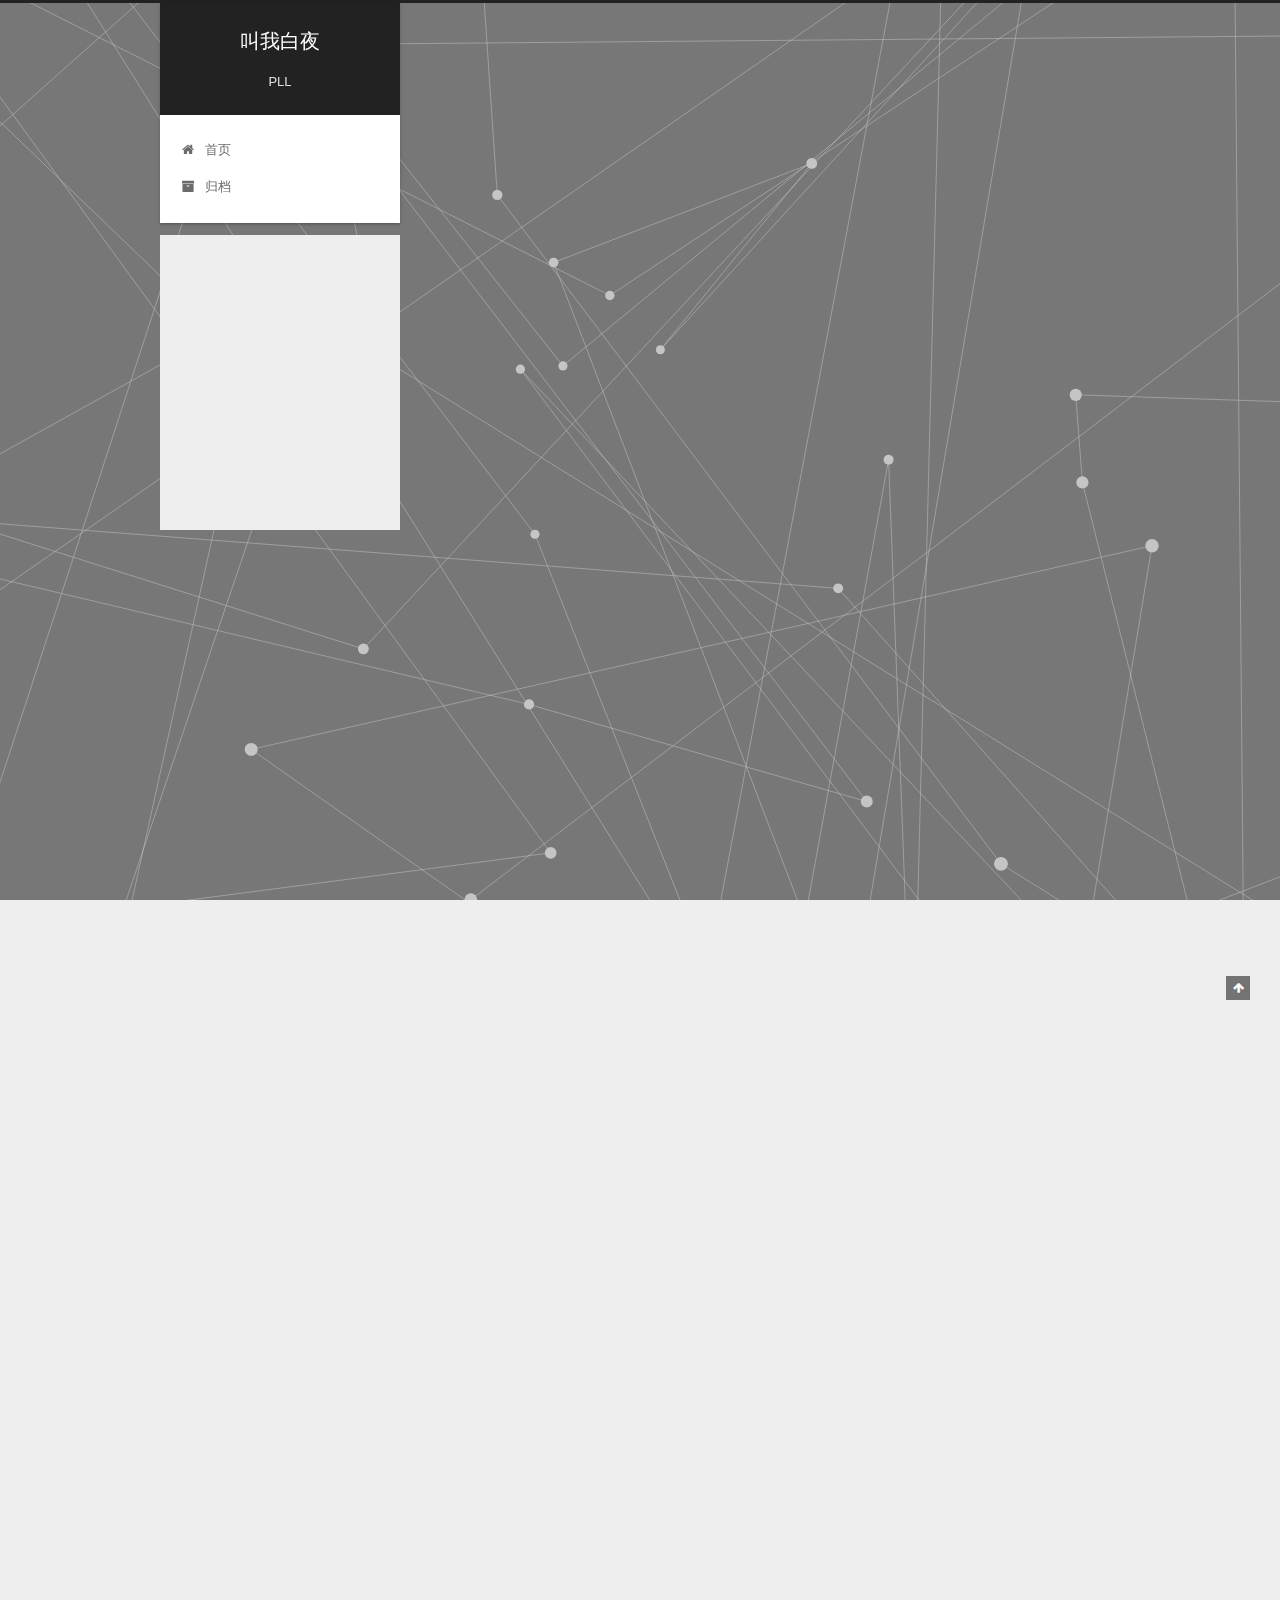
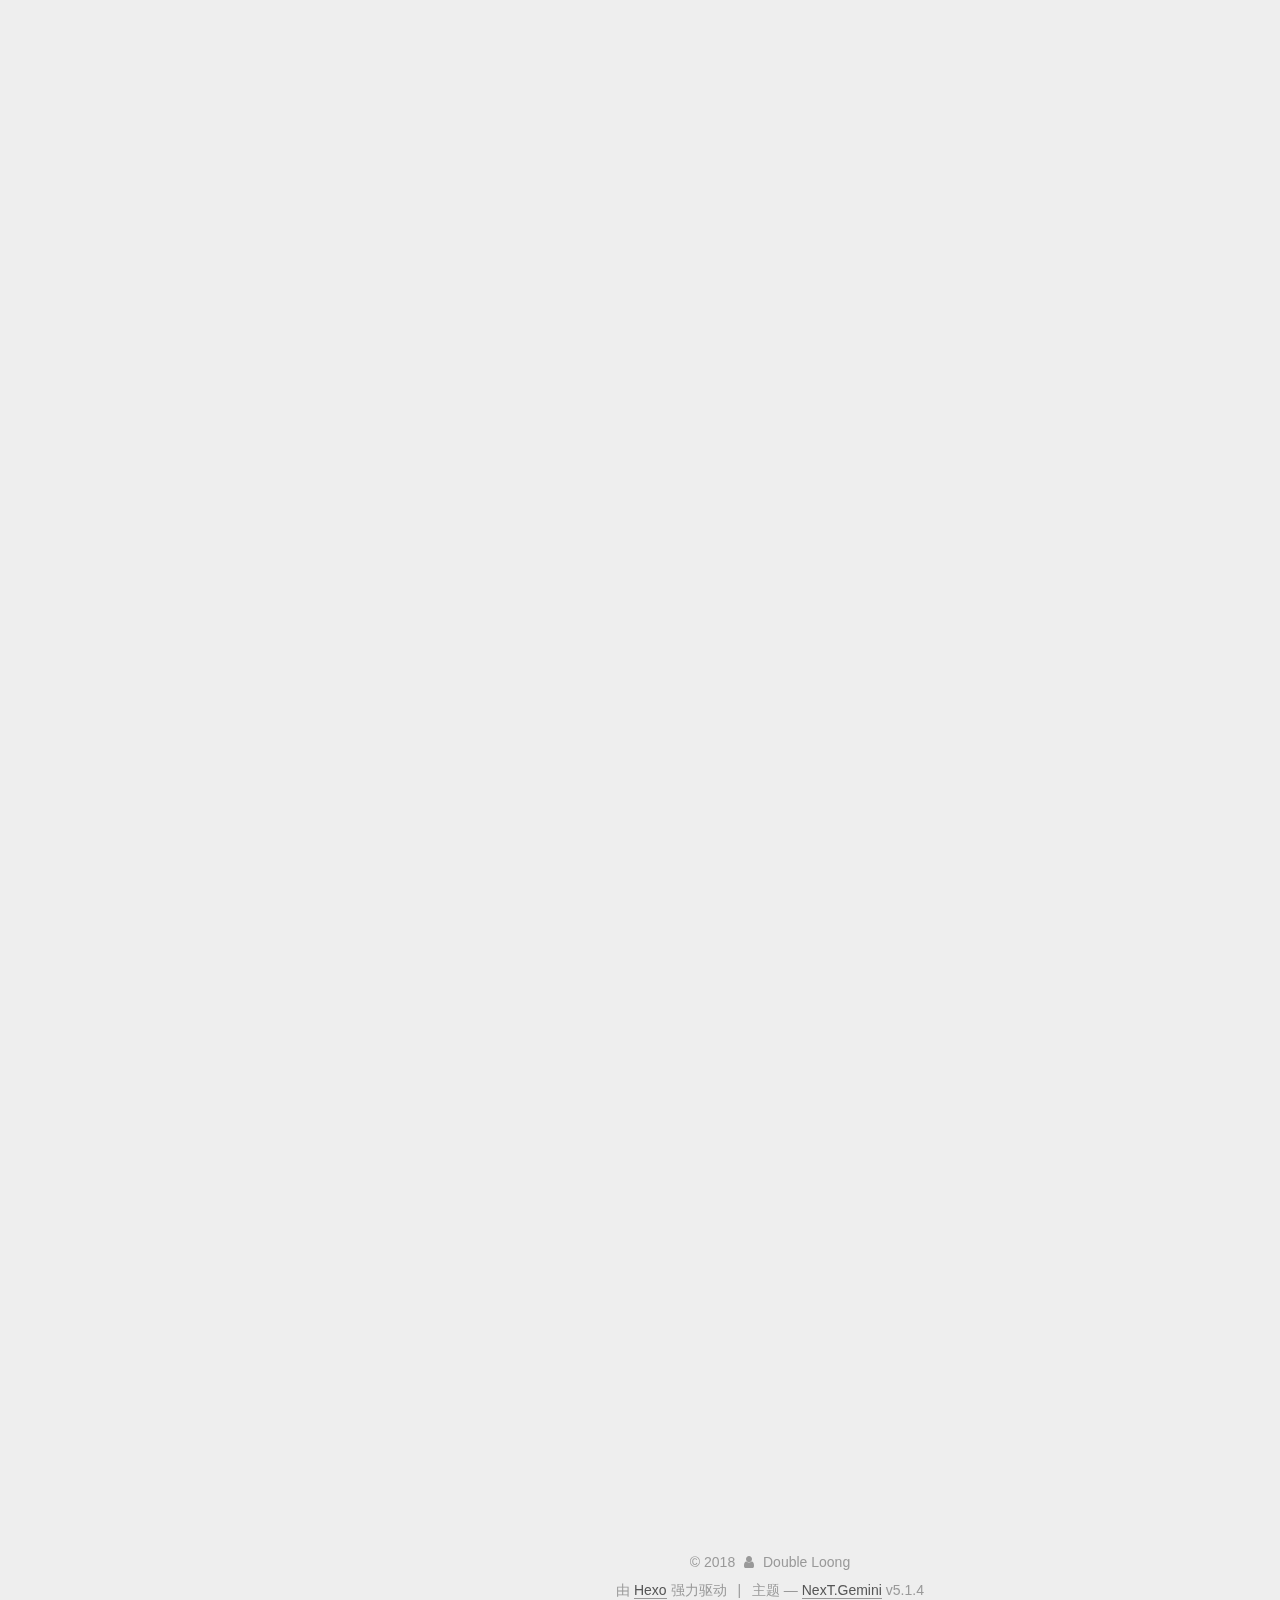
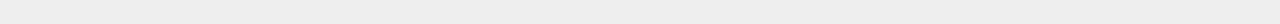
<file: 2018/06/23/First/index.html>
<!DOCTYPE html>



  


<html class="theme-next gemini use-motion" lang="zh-Hans">
<head>
  <meta charset="UTF-8"/>
<meta http-equiv="X-UA-Compatible" content="IE=edge" />
<meta name="viewport" content="width=device-width, initial-scale=1, maximum-scale=1"/>
<meta name="theme-color" content="#222">









<meta http-equiv="Cache-Control" content="no-transform" />
<meta http-equiv="Cache-Control" content="no-siteapp" />
















  
  
  <link href="/lib/fancybox/source/jquery.fancybox.css?v=2.1.5" rel="stylesheet" type="text/css" />







<link href="/lib/font-awesome/css/font-awesome.min.css?v=4.6.2" rel="stylesheet" type="text/css" />

<link href="/css/main.css?v=5.1.4" rel="stylesheet" type="text/css" />


  <link rel="apple-touch-icon" sizes="180x180" href="/images/apple-touch-icon-next.png?v=5.1.4">


  <link rel="icon" type="image/png" sizes="32x32" href="/images/favicon-32x32-next.png?v=5.1.4">


  <link rel="icon" type="image/png" sizes="16x16" href="/images/favicon-16x16-next.png?v=5.1.4">


  <link rel="mask-icon" href="/images/logo.svg?v=5.1.4" color="#222">





  <meta name="keywords" content="Hexo, NexT" />










<meta name="description" content="没有提供参数，则只输出普通的 blockquoteLorem ipsum dolor sit amet, consectetur adipiscing elit. Pellentesque hendrerit lacus ut purus iaculis feugiat. Sed nec tempor elit, quis aliquam neque. Curabitur sed diam ege">
<meta name="keywords" content="叫我白夜，PLL，贪婪且焦虑，Double Loong，白夜，白夜书生">
<meta property="og:type" content="article">
<meta property="og:title" content="First">
<meta property="og:url" content="http://yoursite.com/2018/06/23/First/index.html">
<meta property="og:site_name" content="叫我白夜">
<meta property="og:description" content="没有提供参数，则只输出普通的 blockquoteLorem ipsum dolor sit amet, consectetur adipiscing elit. Pellentesque hendrerit lacus ut purus iaculis feugiat. Sed nec tempor elit, quis aliquam neque. Curabitur sed diam ege">
<meta property="og:locale" content="zh-Hans">
<meta property="og:updated_time" content="2018-06-23T09:01:55.270Z">
<meta name="twitter:card" content="summary">
<meta name="twitter:title" content="First">
<meta name="twitter:description" content="没有提供参数，则只输出普通的 blockquoteLorem ipsum dolor sit amet, consectetur adipiscing elit. Pellentesque hendrerit lacus ut purus iaculis feugiat. Sed nec tempor elit, quis aliquam neque. Curabitur sed diam ege">



<script type="text/javascript" id="hexo.configurations">
  var NexT = window.NexT || {};
  var CONFIG = {
    root: '/',
    scheme: 'Gemini',
    version: '5.1.4',
    sidebar: {"position":"left","display":"post","offset":12,"b2t":false,"scrollpercent":false,"onmobile":false},
    fancybox: true,
    tabs: true,
    motion: {"enable":true,"async":false,"transition":{"post_block":"fadeIn","post_header":"slideDownIn","post_body":"slideDownIn","coll_header":"slideLeftIn","sidebar":"slideUpIn"}},
    duoshuo: {
      userId: '0',
      author: '博主'
    },
    algolia: {
      applicationID: '',
      apiKey: '',
      indexName: '',
      hits: {"per_page":10},
      labels: {"input_placeholder":"Search for Posts","hits_empty":"We didn't find any results for the search: ${query}","hits_stats":"${hits} results found in ${time} ms"}
    }
  };
</script>



  <link rel="canonical" href="http://yoursite.com/2018/06/23/First/"/>





  <title>First | 叫我白夜</title>
  








</head>

<body itemscope itemtype="http://schema.org/WebPage" lang="zh-Hans">

  
  
    
  

  <div class="container sidebar-position-left page-post-detail">
    <div class="headband"></div>

    <header id="header" class="header" itemscope itemtype="http://schema.org/WPHeader">
      <div class="header-inner"><div class="site-brand-wrapper">
  <div class="site-meta ">
    

    <div class="custom-logo-site-title">
      <a href="/"  class="brand" rel="start">
        <span class="logo-line-before"><i></i></span>
        <span class="site-title">叫我白夜</span>
        <span class="logo-line-after"><i></i></span>
      </a>
    </div>
      
        <p class="site-subtitle">PLL</p>
      
  </div>

  <div class="site-nav-toggle">
    <button>
      <span class="btn-bar"></span>
      <span class="btn-bar"></span>
      <span class="btn-bar"></span>
    </button>
  </div>
</div>

<nav class="site-nav">
  

  
    <ul id="menu" class="menu">
      
        
        <li class="menu-item menu-item-home">
          <a href="/" rel="section">
            
              <i class="menu-item-icon fa fa-fw fa-home"></i> <br />
            
            首页
          </a>
        </li>
      
        
        <li class="menu-item menu-item-archives">
          <a href="/archives/" rel="section">
            
              <i class="menu-item-icon fa fa-fw fa-archive"></i> <br />
            
            归档
          </a>
        </li>
      

      
    </ul>
  

  
</nav>



 </div>
    </header>

    <main id="main" class="main">
      <div class="main-inner">
        <div class="content-wrap">
          <div id="content" class="content">
            

  <div id="posts" class="posts-expand">
    

  

  
  
  

  <article class="post post-type-normal" itemscope itemtype="http://schema.org/Article">
  
  
  
  <div class="post-block">
    <link itemprop="mainEntityOfPage" href="http://yoursite.com/2018/06/23/First/">

    <span hidden itemprop="author" itemscope itemtype="http://schema.org/Person">
      <meta itemprop="name" content="Double Loong">
      <meta itemprop="description" content="">
      <meta itemprop="image" content="/images/avatar.gif">
    </span>

    <span hidden itemprop="publisher" itemscope itemtype="http://schema.org/Organization">
      <meta itemprop="name" content="叫我白夜">
    </span>

    
      <header class="post-header">

        
        
          <h1 class="post-title" itemprop="name headline">First</h1>
        

        <div class="post-meta">
          <span class="post-time">
            
              <span class="post-meta-item-icon">
                <i class="fa fa-calendar-o"></i>
              </span>
              
                <span class="post-meta-item-text">发表于</span>
              
              <time title="创建于" itemprop="dateCreated datePublished" datetime="2018-06-23T14:51:56+08:00">
                2018-06-23
              </time>
            

            

            
          </span>

          
            <span class="post-category" >
            
              <span class="post-meta-divider">|</span>
            
              <span class="post-meta-item-icon">
                <i class="fa fa-folder-o"></i>
              </span>
              
                <span class="post-meta-item-text">分类于</span>
              
              
                <span itemprop="about" itemscope itemtype="http://schema.org/Thing">
                  <a href="/categories/Test/" itemprop="url" rel="index">
                    <span itemprop="name">Test</span>
                  </a>
                </span>

                
                
              
            </span>
          

          
            
          

          
          

          

          

          

        </div>
      </header>
    

    
    
    
    <div class="post-body" itemprop="articleBody">

      
      

      
        <p>没有提供参数，则只输出普通的 blockquote<br><blockquote><p>Lorem ipsum dolor sit amet, consectetur adipiscing elit. Pellentesque hendrerit lacus ut purus iaculis feugiat. Sed nec tempor elit, quis aliquam neque. Curabitur sed diam eget dolor fermentum semper at eu lorem.</p>
</blockquote><br>引用书上的句子<br><blockquote><p>Do not just seek happiness for yourself. Seek happiness for all. Through kindness. Through mercy.</p>
<footer><strong>David Levithan</strong><cite>Wide Awake</cite></footer></blockquote><br>引用 Twitter<br><blockquote><p>NEW: DevDocs now comes with syntax highlighting. <a href="http://devdocs.io" target="_blank" rel="noopener">http://devdocs.io</a></p>
<footer><strong>@DevDocs</strong><cite><a href="https://twitter.com/devdocs/status/356095192085962752" target="_blank" rel="noopener">twitter.com/devdocs/status/356095192085962752</a></cite></footer></blockquote><br>引用网络上的文章<br><blockquote><p>Every interaction is both precious and an opportunity to delight.</p>
<footer><strong>Seth Godin</strong><cite><a href="http://sethgodin.typepad.com/seths_blog/2009/07/welcome-to-island-marketing.html" target="_blank" rel="noopener">Welcome to Island Marketing</a></cite></footer></blockquote><br>普通的代码块<br><figure class="highlight plain"><table><tr><td class="gutter"><pre><span class="line">1</span><br></pre></td><td class="code"><pre><span class="line">alert(&apos;Hello World!&apos;);</span><br></pre></td></tr></table></figure><br>指定语言<br><figure class="highlight objc"><table><tr><td class="gutter"><pre><span class="line">1</span><br></pre></td><td class="code"><pre><span class="line">[rectangle setX: <span class="number">10</span> y: <span class="number">10</span> width: <span class="number">20</span> height: <span class="number">20</span>];</span><br></pre></td></tr></table></figure><br>附加说明<br><figure class="highlight plain"><figcaption><span>Array.map</span></figcaption><table><tr><td class="gutter"><pre><span class="line">1</span><br></pre></td><td class="code"><pre><span class="line">array.map(callback[, thisArg])</span><br></pre></td></tr></table></figure><br>附加说明和网址<br><figure class="highlight plain"><figcaption><span>_.compact</span><a href="http://underscorejs.org/#compact" target="_blank" rel="noopener">Underscore.js</a></figcaption><table><tr><td class="gutter"><pre><span class="line">1</span><br><span class="line">2</span><br></pre></td><td class="code"><pre><span class="line">_.compact([0, 1, false, 2, &apos;&apos;, 3]);</span><br><span class="line">=&gt; [1, 2, 3]</span><br></pre></td></tr></table></figure><br>在文章中插入 Pull quote。<br><blockquote class="pullquote [class]"><p>content</p>
</blockquote><br>在文章中嵌入 jsFiddle。<br><a href="https://jsfiddle.net/yog10bvs/2/" target="_blank" rel="noopener">https://jsfiddle.net/yog10bvs/2/</a><br><iframe scrolling="no" width="400" height="400" src="//jsfiddle.net/DoubleLoong/6ya5npr3/embedded/js,html,css,result/light" frameborder="0" allowfullscreen></iframe><br>在文章中嵌入 Gist。<br><figure class="highlight plain"><figcaption><span>gist gist_id [filename] %&#125;</span></figcaption><table><tr><td class="gutter"><pre><span class="line">1</span><br><span class="line">2</span><br><span class="line">3</span><br><span class="line">4</span><br><span class="line">5</span><br><span class="line">6</span><br><span class="line">7</span><br><span class="line">8</span><br><span class="line">9</span><br></pre></td><td class="code"><pre><span class="line">```</span><br><span class="line">在文章中插入 iframe。</span><br><span class="line">&#123;% iframe /images/bz1.jpg 408 408 %&#125;</span><br><span class="line">在文章中插入指定大小的图片。</span><br><span class="line">&#123;% img bzImg /images/bz1.jpg 100 100 一个大胡子 %&#125;</span><br><span class="line">在文章中插入链接，并自动给外部链接添加 target=&quot;_blank&quot; 属性。</span><br><span class="line">&#123;% link text http://www.baidu.com/ [external] [title] %&#125;</span><br><span class="line">插入 source 文件夹内的代码文件。</span><br><span class="line">```&#123;% include_code [title] [lang:language] path/to/file %&#125;</span><br></pre></td></tr></table></figure></p>
<p>在文章中插入 Youtube 视频。<br><div class="video-container"><iframe src="//www.youtube.com/embed/video_id" frameborder="0" allowfullscreen></iframe></div><br>在文章中插入 Vimeo 视频。</p>
<pre><code class="{% vimeo video_id %}">
</code></pre>
<p>引用其他文章的链接。<br><br><br>引用文章的资源。<br><br><br><br>如果您想在文章中插入 Swig 标签，可以尝试使用 Raw 标签，以免发生解析异常。<br>
content
</p>

      
    </div>
    
    
    

    

    

    

    <footer class="post-footer">
      

      
      
      

      
        <div class="post-nav">
          <div class="post-nav-next post-nav-item">
            
              <a href="/2018/06/23/hello-world/" rel="next" title="Hello World">
                <i class="fa fa-chevron-left"></i> Hello World
              </a>
            
          </div>

          <span class="post-nav-divider"></span>

          <div class="post-nav-prev post-nav-item">
            
          </div>
        </div>
      

      
      
    </footer>
  </div>
  
  
  
  </article>



    <div class="post-spread">
      
    </div>
  </div>


          </div>
          


          

  



        </div>
        
          
  
  <div class="sidebar-toggle">
    <div class="sidebar-toggle-line-wrap">
      <span class="sidebar-toggle-line sidebar-toggle-line-first"></span>
      <span class="sidebar-toggle-line sidebar-toggle-line-middle"></span>
      <span class="sidebar-toggle-line sidebar-toggle-line-last"></span>
    </div>
  </div>

  <aside id="sidebar" class="sidebar">
    
    <div class="sidebar-inner">

      

      

      <section class="site-overview-wrap sidebar-panel sidebar-panel-active">
        <div class="site-overview">
          <div class="site-author motion-element" itemprop="author" itemscope itemtype="http://schema.org/Person">
            
              <p class="site-author-name" itemprop="name">Double Loong</p>
              <p class="site-description motion-element" itemprop="description">贪婪且焦虑</p>
          </div>

          <nav class="site-state motion-element">

            
              <div class="site-state-item site-state-posts">
              
                <a href="/archives/">
              
                  <span class="site-state-item-count">2</span>
                  <span class="site-state-item-name">日志</span>
                </a>
              </div>
            

            
              
              
              <div class="site-state-item site-state-categories">
                
                  <span class="site-state-item-count">1</span>
                  <span class="site-state-item-name">分类</span>
                
              </div>
            

            

          </nav>

          

          
            <div class="links-of-author motion-element">
                
                  <span class="links-of-author-item">
                    <a href="https://github.com/p-loong" target="_blank" title="GitHub">
                      
                        <i class="fa fa-fw fa-globe"></i>GitHub</a>
                  </span>
                
            </div>
          

          
          

          
          
            <div class="links-of-blogroll motion-element links-of-blogroll-block">
              <div class="links-of-blogroll-title">
                <i class="fa  fa-fw fa-link"></i>
                Links
              </div>
              <ul class="links-of-blogroll-list">
                
                  <li class="links-of-blogroll-item">
                    <a href="https://www.baidu.com/?tn=90278658_hao_pg" title="Baidu" target="_blank">Baidu</a>
                  </li>
                
              </ul>
            </div>
          

          

        </div>
      </section>

      

      

    </div>
  </aside>


        
      </div>
    </main>

    <footer id="footer" class="footer">
      <div class="footer-inner">
        <div class="copyright">&copy; <span itemprop="copyrightYear">2018</span>
  <span class="with-love">
    <i class="fa fa-user"></i>
  </span>
  <span class="author" itemprop="copyrightHolder">Double Loong</span>

  
</div>


  <div class="powered-by">由 <a class="theme-link" target="_blank" href="https://hexo.io">Hexo</a> 强力驱动</div>



  <span class="post-meta-divider">|</span>



  <div class="theme-info">主题 &mdash; <a class="theme-link" target="_blank" href="https://github.com/iissnan/hexo-theme-next">NexT.Gemini</a> v5.1.4</div>




        







        
      </div>
    </footer>

    
      <div class="back-to-top">
        <i class="fa fa-arrow-up"></i>
        
      </div>
    

    

  </div>

  

<script type="text/javascript">
  if (Object.prototype.toString.call(window.Promise) !== '[object Function]') {
    window.Promise = null;
  }
</script>









  






  
  







  
  
    <script type="text/javascript" src="/lib/jquery/index.js?v=2.1.3"></script>
  

  
  
    <script type="text/javascript" src="/lib/fastclick/lib/fastclick.min.js?v=1.0.6"></script>
  

  
  
    <script type="text/javascript" src="/lib/jquery_lazyload/jquery.lazyload.js?v=1.9.7"></script>
  

  
  
    <script type="text/javascript" src="/lib/velocity/velocity.min.js?v=1.2.1"></script>
  

  
  
    <script type="text/javascript" src="/lib/velocity/velocity.ui.min.js?v=1.2.1"></script>
  

  
  
    <script type="text/javascript" src="/lib/fancybox/source/jquery.fancybox.pack.js?v=2.1.5"></script>
  

  
  
    <script type="text/javascript" src="/lib/three/three.min.js"></script>
  

  
  
    <script type="text/javascript" src="/lib/three/canvas_lines.min.js"></script>
  


  


  <script type="text/javascript" src="/js/src/utils.js?v=5.1.4"></script>

  <script type="text/javascript" src="/js/src/motion.js?v=5.1.4"></script>



  
  


  <script type="text/javascript" src="/js/src/affix.js?v=5.1.4"></script>

  <script type="text/javascript" src="/js/src/schemes/pisces.js?v=5.1.4"></script>



  
  <script type="text/javascript" src="/js/src/scrollspy.js?v=5.1.4"></script>
<script type="text/javascript" src="/js/src/post-details.js?v=5.1.4"></script>



  


  <script type="text/javascript" src="/js/src/bootstrap.js?v=5.1.4"></script>



  


  




	





  





  












  





  

  

  

  
  

  

  

  


  <!-- 页面点击小红心 -->
<script type="text/javascript" src="/js/src/love.js"></script>
</body>
</html>
</file>
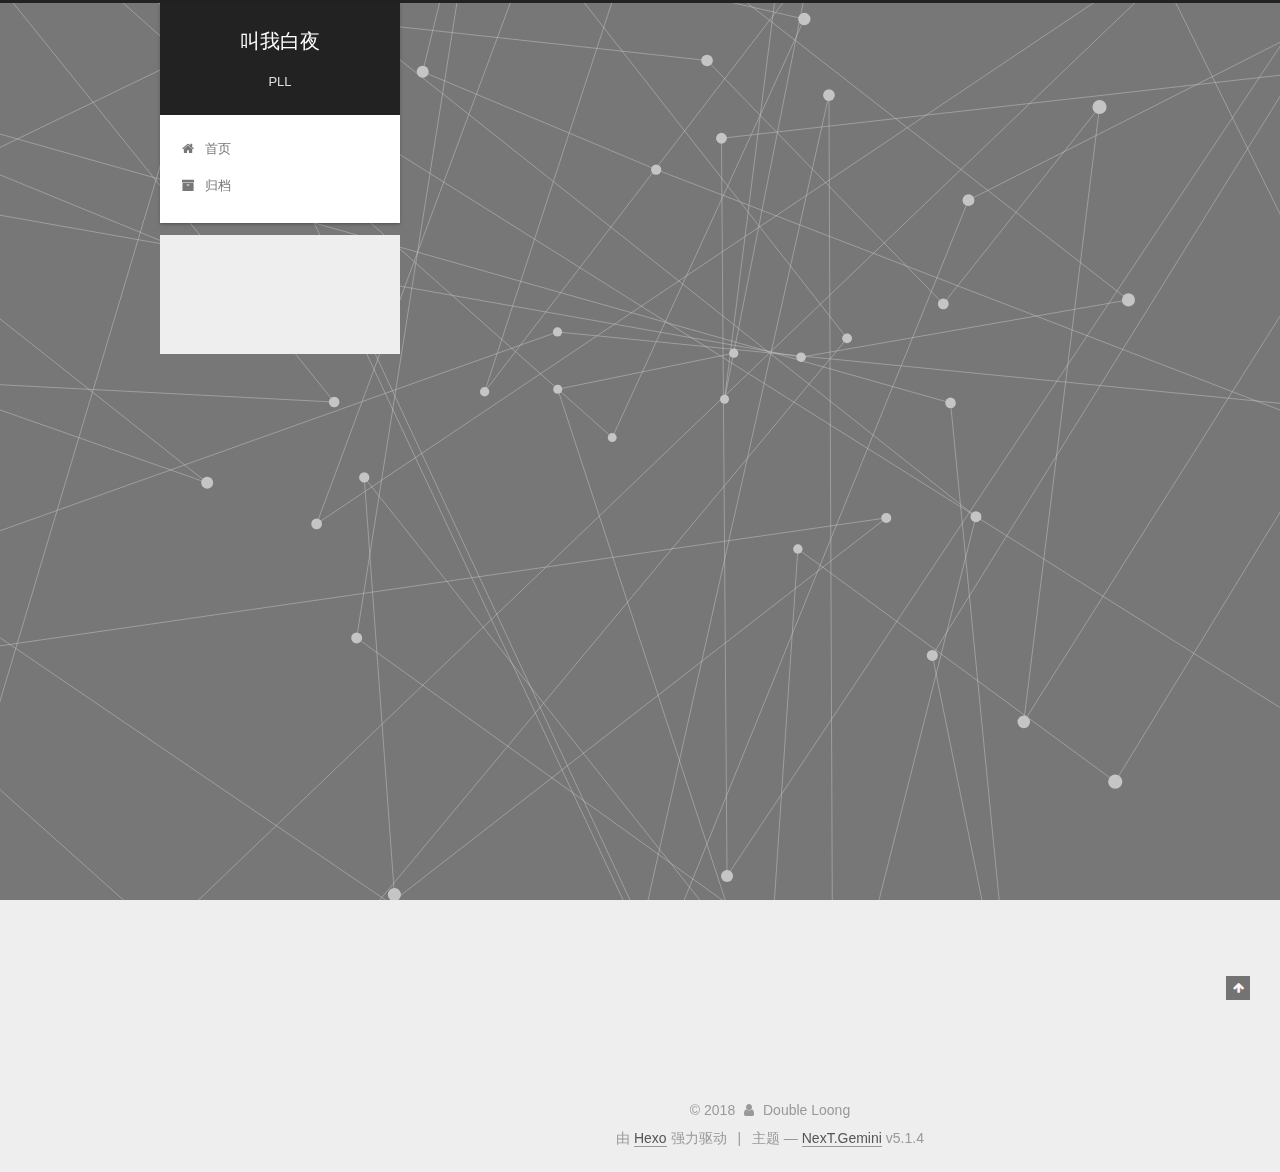
<file: 2018/06/23/hello-world/index.html>
<!DOCTYPE html>



  


<html class="theme-next gemini use-motion" lang="zh-Hans">
<head>
  <meta charset="UTF-8"/>
<meta http-equiv="X-UA-Compatible" content="IE=edge" />
<meta name="viewport" content="width=device-width, initial-scale=1, maximum-scale=1"/>
<meta name="theme-color" content="#222">









<meta http-equiv="Cache-Control" content="no-transform" />
<meta http-equiv="Cache-Control" content="no-siteapp" />
















  
  
  <link href="/lib/fancybox/source/jquery.fancybox.css?v=2.1.5" rel="stylesheet" type="text/css" />







<link href="/lib/font-awesome/css/font-awesome.min.css?v=4.6.2" rel="stylesheet" type="text/css" />

<link href="/css/main.css?v=5.1.4" rel="stylesheet" type="text/css" />


  <link rel="apple-touch-icon" sizes="180x180" href="/images/apple-touch-icon-next.png?v=5.1.4">


  <link rel="icon" type="image/png" sizes="32x32" href="/images/favicon-32x32-next.png?v=5.1.4">


  <link rel="icon" type="image/png" sizes="16x16" href="/images/favicon-16x16-next.png?v=5.1.4">


  <link rel="mask-icon" href="/images/logo.svg?v=5.1.4" color="#222">





  <meta name="keywords" content="Hexo, NexT" />










<meta name="description" content="Welcome to Hexo! This is your very first post. Check documentation for more info. If you get any problems when using Hexo, you can find the answer in troubleshooting or you can ask me on GitHub. Quick">
<meta name="keywords" content="叫我白夜，PLL，贪婪且焦虑，Double Loong，白夜，白夜书生">
<meta property="og:type" content="article">
<meta property="og:title" content="Hello World">
<meta property="og:url" content="http://yoursite.com/2018/06/23/hello-world/index.html">
<meta property="og:site_name" content="叫我白夜">
<meta property="og:description" content="Welcome to Hexo! This is your very first post. Check documentation for more info. If you get any problems when using Hexo, you can find the answer in troubleshooting or you can ask me on GitHub. Quick">
<meta property="og:locale" content="zh-Hans">
<meta property="og:updated_time" content="2018-06-23T02:19:42.680Z">
<meta name="twitter:card" content="summary">
<meta name="twitter:title" content="Hello World">
<meta name="twitter:description" content="Welcome to Hexo! This is your very first post. Check documentation for more info. If you get any problems when using Hexo, you can find the answer in troubleshooting or you can ask me on GitHub. Quick">



<script type="text/javascript" id="hexo.configurations">
  var NexT = window.NexT || {};
  var CONFIG = {
    root: '/',
    scheme: 'Gemini',
    version: '5.1.4',
    sidebar: {"position":"left","display":"post","offset":12,"b2t":false,"scrollpercent":false,"onmobile":false},
    fancybox: true,
    tabs: true,
    motion: {"enable":true,"async":false,"transition":{"post_block":"fadeIn","post_header":"slideDownIn","post_body":"slideDownIn","coll_header":"slideLeftIn","sidebar":"slideUpIn"}},
    duoshuo: {
      userId: '0',
      author: '博主'
    },
    algolia: {
      applicationID: '',
      apiKey: '',
      indexName: '',
      hits: {"per_page":10},
      labels: {"input_placeholder":"Search for Posts","hits_empty":"We didn't find any results for the search: ${query}","hits_stats":"${hits} results found in ${time} ms"}
    }
  };
</script>



  <link rel="canonical" href="http://yoursite.com/2018/06/23/hello-world/"/>





  <title>Hello World | 叫我白夜</title>
  








</head>

<body itemscope itemtype="http://schema.org/WebPage" lang="zh-Hans">

  
  
    
  

  <div class="container sidebar-position-left page-post-detail">
    <div class="headband"></div>

    <header id="header" class="header" itemscope itemtype="http://schema.org/WPHeader">
      <div class="header-inner"><div class="site-brand-wrapper">
  <div class="site-meta ">
    

    <div class="custom-logo-site-title">
      <a href="/"  class="brand" rel="start">
        <span class="logo-line-before"><i></i></span>
        <span class="site-title">叫我白夜</span>
        <span class="logo-line-after"><i></i></span>
      </a>
    </div>
      
        <p class="site-subtitle">PLL</p>
      
  </div>

  <div class="site-nav-toggle">
    <button>
      <span class="btn-bar"></span>
      <span class="btn-bar"></span>
      <span class="btn-bar"></span>
    </button>
  </div>
</div>

<nav class="site-nav">
  

  
    <ul id="menu" class="menu">
      
        
        <li class="menu-item menu-item-home">
          <a href="/" rel="section">
            
              <i class="menu-item-icon fa fa-fw fa-home"></i> <br />
            
            首页
          </a>
        </li>
      
        
        <li class="menu-item menu-item-archives">
          <a href="/archives/" rel="section">
            
              <i class="menu-item-icon fa fa-fw fa-archive"></i> <br />
            
            归档
          </a>
        </li>
      

      
    </ul>
  

  
</nav>



 </div>
    </header>

    <main id="main" class="main">
      <div class="main-inner">
        <div class="content-wrap">
          <div id="content" class="content">
            

  <div id="posts" class="posts-expand">
    

  

  
  
  

  <article class="post post-type-normal" itemscope itemtype="http://schema.org/Article">
  
  
  
  <div class="post-block">
    <link itemprop="mainEntityOfPage" href="http://yoursite.com/2018/06/23/hello-world/">

    <span hidden itemprop="author" itemscope itemtype="http://schema.org/Person">
      <meta itemprop="name" content="Double Loong">
      <meta itemprop="description" content="">
      <meta itemprop="image" content="/images/avatar.gif">
    </span>

    <span hidden itemprop="publisher" itemscope itemtype="http://schema.org/Organization">
      <meta itemprop="name" content="叫我白夜">
    </span>

    
      <header class="post-header">

        
        
          <h1 class="post-title" itemprop="name headline">Hello World</h1>
        

        <div class="post-meta">
          <span class="post-time">
            
              <span class="post-meta-item-icon">
                <i class="fa fa-calendar-o"></i>
              </span>
              
                <span class="post-meta-item-text">发表于</span>
              
              <time title="创建于" itemprop="dateCreated datePublished" datetime="2018-06-23T10:19:42+08:00">
                2018-06-23
              </time>
            

            

            
          </span>

          

          
            
          

          
          

          

          

          

        </div>
      </header>
    

    
    
    
    <div class="post-body" itemprop="articleBody">

      
      

      
        <p>Welcome to <a href="https://hexo.io/" target="_blank" rel="noopener">Hexo</a>! This is your very first post. Check <a href="https://hexo.io/docs/" target="_blank" rel="noopener">documentation</a> for more info. If you get any problems when using Hexo, you can find the answer in <a href="https://hexo.io/docs/troubleshooting.html" target="_blank" rel="noopener">troubleshooting</a> or you can ask me on <a href="https://github.com/hexojs/hexo/issues" target="_blank" rel="noopener">GitHub</a>.</p>
<h2 id="Quick-Start"><a href="#Quick-Start" class="headerlink" title="Quick Start"></a>Quick Start</h2><h3 id="Create-a-new-post"><a href="#Create-a-new-post" class="headerlink" title="Create a new post"></a>Create a new post</h3><figure class="highlight bash"><table><tr><td class="gutter"><pre><span class="line">1</span><br></pre></td><td class="code"><pre><span class="line">$ hexo new <span class="string">"My New Post"</span></span><br></pre></td></tr></table></figure>
<p>More info: <a href="https://hexo.io/docs/writing.html" target="_blank" rel="noopener">Writing</a></p>
<h3 id="Run-server"><a href="#Run-server" class="headerlink" title="Run server"></a>Run server</h3><figure class="highlight bash"><table><tr><td class="gutter"><pre><span class="line">1</span><br></pre></td><td class="code"><pre><span class="line">$ hexo server</span><br></pre></td></tr></table></figure>
<p>More info: <a href="https://hexo.io/docs/server.html" target="_blank" rel="noopener">Server</a></p>
<h3 id="Generate-static-files"><a href="#Generate-static-files" class="headerlink" title="Generate static files"></a>Generate static files</h3><figure class="highlight bash"><table><tr><td class="gutter"><pre><span class="line">1</span><br></pre></td><td class="code"><pre><span class="line">$ hexo generate</span><br></pre></td></tr></table></figure>
<p>More info: <a href="https://hexo.io/docs/generating.html" target="_blank" rel="noopener">Generating</a></p>
<h3 id="Deploy-to-remote-sites"><a href="#Deploy-to-remote-sites" class="headerlink" title="Deploy to remote sites"></a>Deploy to remote sites</h3><figure class="highlight bash"><table><tr><td class="gutter"><pre><span class="line">1</span><br></pre></td><td class="code"><pre><span class="line">$ hexo deploy</span><br></pre></td></tr></table></figure>
<p>More info: <a href="https://hexo.io/docs/deployment.html" target="_blank" rel="noopener">Deployment</a></p>

      
    </div>
    
    
    

    

    

    

    <footer class="post-footer">
      

      
      
      

      
        <div class="post-nav">
          <div class="post-nav-next post-nav-item">
            
          </div>

          <span class="post-nav-divider"></span>

          <div class="post-nav-prev post-nav-item">
            
              <a href="/2018/06/23/First/" rel="prev" title="First">
                First <i class="fa fa-chevron-right"></i>
              </a>
            
          </div>
        </div>
      

      
      
    </footer>
  </div>
  
  
  
  </article>



    <div class="post-spread">
      
    </div>
  </div>


          </div>
          


          

  



        </div>
        
          
  
  <div class="sidebar-toggle">
    <div class="sidebar-toggle-line-wrap">
      <span class="sidebar-toggle-line sidebar-toggle-line-first"></span>
      <span class="sidebar-toggle-line sidebar-toggle-line-middle"></span>
      <span class="sidebar-toggle-line sidebar-toggle-line-last"></span>
    </div>
  </div>

  <aside id="sidebar" class="sidebar">
    
    <div class="sidebar-inner">

      

      
        <ul class="sidebar-nav motion-element">
          <li class="sidebar-nav-toc sidebar-nav-active" data-target="post-toc-wrap">
            文章目录
          </li>
          <li class="sidebar-nav-overview" data-target="site-overview-wrap">
            站点概览
          </li>
        </ul>
      

      <section class="site-overview-wrap sidebar-panel">
        <div class="site-overview">
          <div class="site-author motion-element" itemprop="author" itemscope itemtype="http://schema.org/Person">
            
              <p class="site-author-name" itemprop="name">Double Loong</p>
              <p class="site-description motion-element" itemprop="description">贪婪且焦虑</p>
          </div>

          <nav class="site-state motion-element">

            
              <div class="site-state-item site-state-posts">
              
                <a href="/archives/">
              
                  <span class="site-state-item-count">2</span>
                  <span class="site-state-item-name">日志</span>
                </a>
              </div>
            

            
              
              
              <div class="site-state-item site-state-categories">
                
                  <span class="site-state-item-count">1</span>
                  <span class="site-state-item-name">分类</span>
                
              </div>
            

            

          </nav>

          

          
            <div class="links-of-author motion-element">
                
                  <span class="links-of-author-item">
                    <a href="https://github.com/p-loong" target="_blank" title="GitHub">
                      
                        <i class="fa fa-fw fa-globe"></i>GitHub</a>
                  </span>
                
            </div>
          

          
          

          
          
            <div class="links-of-blogroll motion-element links-of-blogroll-block">
              <div class="links-of-blogroll-title">
                <i class="fa  fa-fw fa-link"></i>
                Links
              </div>
              <ul class="links-of-blogroll-list">
                
                  <li class="links-of-blogroll-item">
                    <a href="https://www.baidu.com/?tn=90278658_hao_pg" title="Baidu" target="_blank">Baidu</a>
                  </li>
                
              </ul>
            </div>
          

          

        </div>
      </section>

      
      <!--noindex-->
        <section class="post-toc-wrap motion-element sidebar-panel sidebar-panel-active">
          <div class="post-toc">

            
              
            

            
              <div class="post-toc-content"><ol class="nav"><li class="nav-item nav-level-2"><a class="nav-link" href="#Quick-Start"><span class="nav-number">1.</span> <span class="nav-text">Quick Start</span></a><ol class="nav-child"><li class="nav-item nav-level-3"><a class="nav-link" href="#Create-a-new-post"><span class="nav-number">1.1.</span> <span class="nav-text">Create a new post</span></a></li><li class="nav-item nav-level-3"><a class="nav-link" href="#Run-server"><span class="nav-number">1.2.</span> <span class="nav-text">Run server</span></a></li><li class="nav-item nav-level-3"><a class="nav-link" href="#Generate-static-files"><span class="nav-number">1.3.</span> <span class="nav-text">Generate static files</span></a></li><li class="nav-item nav-level-3"><a class="nav-link" href="#Deploy-to-remote-sites"><span class="nav-number">1.4.</span> <span class="nav-text">Deploy to remote sites</span></a></li></ol></li></ol></div>
            

          </div>
        </section>
      <!--/noindex-->
      

      

    </div>
  </aside>


        
      </div>
    </main>

    <footer id="footer" class="footer">
      <div class="footer-inner">
        <div class="copyright">&copy; <span itemprop="copyrightYear">2018</span>
  <span class="with-love">
    <i class="fa fa-user"></i>
  </span>
  <span class="author" itemprop="copyrightHolder">Double Loong</span>

  
</div>


  <div class="powered-by">由 <a class="theme-link" target="_blank" href="https://hexo.io">Hexo</a> 强力驱动</div>



  <span class="post-meta-divider">|</span>



  <div class="theme-info">主题 &mdash; <a class="theme-link" target="_blank" href="https://github.com/iissnan/hexo-theme-next">NexT.Gemini</a> v5.1.4</div>




        







        
      </div>
    </footer>

    
      <div class="back-to-top">
        <i class="fa fa-arrow-up"></i>
        
      </div>
    

    

  </div>

  

<script type="text/javascript">
  if (Object.prototype.toString.call(window.Promise) !== '[object Function]') {
    window.Promise = null;
  }
</script>









  






  
  







  
  
    <script type="text/javascript" src="/lib/jquery/index.js?v=2.1.3"></script>
  

  
  
    <script type="text/javascript" src="/lib/fastclick/lib/fastclick.min.js?v=1.0.6"></script>
  

  
  
    <script type="text/javascript" src="/lib/jquery_lazyload/jquery.lazyload.js?v=1.9.7"></script>
  

  
  
    <script type="text/javascript" src="/lib/velocity/velocity.min.js?v=1.2.1"></script>
  

  
  
    <script type="text/javascript" src="/lib/velocity/velocity.ui.min.js?v=1.2.1"></script>
  

  
  
    <script type="text/javascript" src="/lib/fancybox/source/jquery.fancybox.pack.js?v=2.1.5"></script>
  

  
  
    <script type="text/javascript" src="/lib/three/three.min.js"></script>
  

  
  
    <script type="text/javascript" src="/lib/three/canvas_lines.min.js"></script>
  


  


  <script type="text/javascript" src="/js/src/utils.js?v=5.1.4"></script>

  <script type="text/javascript" src="/js/src/motion.js?v=5.1.4"></script>



  
  


  <script type="text/javascript" src="/js/src/affix.js?v=5.1.4"></script>

  <script type="text/javascript" src="/js/src/schemes/pisces.js?v=5.1.4"></script>



  
  <script type="text/javascript" src="/js/src/scrollspy.js?v=5.1.4"></script>
<script type="text/javascript" src="/js/src/post-details.js?v=5.1.4"></script>



  


  <script type="text/javascript" src="/js/src/bootstrap.js?v=5.1.4"></script>



  


  




	





  





  












  





  

  

  

  
  

  

  

  


  <!-- 页面点击小红心 -->
<script type="text/javascript" src="/js/src/love.js"></script>
</body>
</html>
</file>
<file: css/main.css>
/* normalize.css v3.0.2 | MIT License | git.io/normalize */
html {
  font-family: sans-serif; /* 1 */
  -ms-text-size-adjust: 100%; /* 2 */
  -webkit-text-size-adjust: 100%; /* 2 */
}
body {
  margin: 0;
}
article,
aside,
details,
figcaption,
figure,
footer,
header,
hgroup,
main,
menu,
nav,
section,
summary {
  display: block;
}
audio,
canvas,
progress,
video {
  display: inline-block; /* 1 */
  vertical-align: baseline; /* 2 */
}
audio:not([controls]) {
  display: none;
  height: 0;
}
[hidden],
template {
  display: none;
}
a {
  background-color: transparent;
}
a:active,
a:hover {
  outline: 0;
}
abbr[title] {
  border-bottom: 1px dotted;
}
b,
strong {
  font-weight: bold;
}
dfn {
  font-style: italic;
}
h1 {
  font-size: 2em;
  margin: 0.67em 0;
}
mark {
  background: #ff0;
  color: #000;
}
small {
  font-size: 80%;
}
sub,
sup {
  font-size: 75%;
  line-height: 0;
  position: relative;
  vertical-align: baseline;
}
sup {
  top: -0.5em;
}
sub {
  bottom: -0.25em;
}
img {
  border: 0;
}
svg:not(:root) {
  overflow: hidden;
}
figure {
  margin: 1em 40px;
}
hr {
  -moz-box-sizing: content-box;
  box-sizing: content-box;
  height: 0;
}
pre {
  overflow: auto;
}
code,
kbd,
pre,
samp {
  font-family: monospace, monospace;
  font-size: 1em;
}
button,
input,
optgroup,
select,
textarea {
  color: inherit; /* 1 */
  font: inherit; /* 2 */
  margin: 0; /* 3 */
}
button {
  overflow: visible;
}
button,
select {
  text-transform: none;
}
button,
html input[type="button"],
input[type="reset"],
input[type="submit"] {
  -webkit-appearance: button; /* 2 */
  cursor: pointer; /* 3 */
}
button[disabled],
html input[disabled] {
  cursor: default;
}
button::-moz-focus-inner,
input::-moz-focus-inner {
  border: 0;
  padding: 0;
}
input {
  line-height: normal;
}
input[type="checkbox"],
input[type="radio"] {
  box-sizing: border-box; /* 1 */
  padding: 0; /* 2 */
}
input[type="number"]::-webkit-inner-spin-button,
input[type="number"]::-webkit-outer-spin-button {
  height: auto;
}
input[type="search"] {
  -webkit-appearance: textfield; /* 1 */
  -moz-box-sizing: content-box;
  -webkit-box-sizing: content-box; /* 2 */
  box-sizing: content-box;
}
input[type="search"]::-webkit-search-cancel-button,
input[type="search"]::-webkit-search-decoration {
  -webkit-appearance: none;
}
fieldset {
  border: 1px solid #c0c0c0;
  margin: 0 2px;
  padding: 0.35em 0.625em 0.75em;
}
legend {
  border: 0; /* 1 */
  padding: 0; /* 2 */
}
textarea {
  overflow: auto;
}
optgroup {
  font-weight: bold;
}
table {
  border-collapse: collapse;
  border-spacing: 0;
}
td,
th {
  padding: 0;
}
::selection {
  background: #262a30;
  color: #fff;
}
body {
  position: relative;
  font-family: 'Lato', "PingFang SC", "Microsoft YaHei", sans-serif;
  font-size: 14px;
  line-height: 2;
  color: #555;
  background: #eee;
}
@media (max-width: 767px) {
  body {
    padding-right: 0 !important;
  }
}
@media (min-width: 768px) and (max-width: 991px) {
  body {
    padding-right: 0 !important;
  }
}
@media (min-width: 1600px) {
  body {
    font-size: 16px;
  }
}
h1,
h2,
h3,
h4,
h5,
h6 {
  margin: 0;
  padding: 0;
  font-weight: bold;
  line-height: 1.5;
  font-family: 'Lato', "PingFang SC", "Microsoft YaHei", sans-serif;
}
h2,
h3,
h4,
h5,
h6 {
  margin: 20px 0 15px;
}
h1 {
  font-size: 22px;
}
@media (max-width: 767px) {
  h1 {
    font-size: 18px;
  }
}
h2 {
  font-size: 20px;
}
@media (max-width: 767px) {
  h2 {
    font-size: 16px;
  }
}
h3 {
  font-size: 18px;
}
@media (max-width: 767px) {
  h3 {
    font-size: 14px;
  }
}
h4 {
  font-size: 16px;
}
@media (max-width: 767px) {
  h4 {
    font-size: 12px;
  }
}
h5 {
  font-size: 14px;
}
@media (max-width: 767px) {
  h5 {
    font-size: 10px;
  }
}
h6 {
  font-size: 12px;
}
@media (max-width: 767px) {
  h6 {
    font-size: 8px;
  }
}
p {
  margin: 0 0 20px 0;
}
a {
  color: #555;
  text-decoration: none;
  outline: none;
  border-bottom: 1px solid #999;
  word-wrap: break-word;
}
a:hover {
  color: #222;
  border-bottom-color: #222;
}
blockquote {
  margin: 0;
  padding: 0;
}
img {
  display: block;
  margin: auto;
  max-width: 100%;
  height: auto;
}
hr {
  margin: 40px 0;
  height: 3px;
  border: none;
  background-color: #ddd;
  background-image: repeating-linear-gradient(-45deg, #fff, #fff 4px, transparent 4px, transparent 8px);
}
blockquote {
  padding: 0 15px;
  color: #666;
  border-left: 4px solid #ddd;
}
blockquote cite::before {
  content: "-";
  padding: 0 5px;
}
dt {
  font-weight: 700;
}
dd {
  margin: 0;
  padding: 0;
}
kbd {
  border: 1px solid #ccc;
  border-radius: 0.2em;
  box-shadow: 0.1em 0.1em 0.2em rgba(0,0,0,0.1);
  background-color: #f9f9f9;
  font-family: inherit;
  background-image: -webkit-linear-gradient(top, #eee, #fff, #eee);
  padding: 0.1em 0.3em;
  white-space: nowrap;
}
.text-left {
  text-align: left;
}
.text-center {
  text-align: center;
}
.text-right {
  text-align: right;
}
.text-justify {
  text-align: justify;
}
.text-nowrap {
  white-space: nowrap;
}
.text-lowercase {
  text-transform: lowercase;
}
.text-uppercase {
  text-transform: uppercase;
}
.text-capitalize {
  text-transform: capitalize;
}
.center-block {
  display: block;
  margin-left: auto;
  margin-right: auto;
}
.clearfix:before,
.clearfix:after {
  content: " ";
  display: table;
}
.clearfix:after {
  clear: both;
}
.pullquote {
  width: 45%;
}
.pullquote.left {
  float: left;
  margin-left: 5px;
  margin-right: 10px;
}
.pullquote.right {
  float: right;
  margin-left: 10px;
  margin-right: 5px;
}
.affix.affix.affix {
  position: fixed;
}
.translation {
  margin-top: -20px;
  font-size: 14px;
  color: #999;
}
.scrollbar-measure {
  width: 100px;
  height: 100px;
  overflow: scroll;
  position: absolute;
  top: -9999px;
}
.use-motion .motion-element {
  opacity: 0;
}
table {
  margin: 20px 0;
  width: 100%;
  border-collapse: collapse;
  border-spacing: 0;
  border: 1px solid #ddd;
  font-size: 14px;
  table-layout: fixed;
  word-wrap: break-all;
}
table>tbody>tr:nth-of-type(odd) {
  background-color: #f9f9f9;
}
table>tbody>tr:hover {
  background-color: #f5f5f5;
}
caption,
th,
td {
  padding: 8px;
  text-align: left;
  vertical-align: middle;
  font-weight: normal;
}
th,
td {
  border-bottom: 3px solid #ddd;
  border-right: 1px solid #eee;
}
th {
  padding-bottom: 10px;
  font-weight: 700;
}
td {
  border-bottom-width: 1px;
}
html,
body {
  height: 100%;
}
.container {
  position: relative;
  min-height: 100%;
}
.header-inner {
  margin: 0 auto;
  padding: 100px 0 70px;
  width: calc(100% - 252px);
}
@media (min-width: 1600px) {
  .container .header-inner {
    width: 900px;
  }
}
.main {
  padding-bottom: 150px;
}
.main-inner {
  margin: 0 auto;
  width: calc(100% - 252px);
}
@media (min-width: 1600px) {
  .container .main-inner {
    width: 900px;
  }
}
.footer {
  position: absolute;
  left: 0;
  bottom: 0;
  width: 100%;
  min-height: 50px;
}
.footer-inner {
  box-sizing: border-box;
  margin: 20px auto;
  width: calc(100% - 252px);
}
@media (min-width: 1600px) {
  .container .footer-inner {
    width: 900px;
  }
}
pre,
.highlight {
  overflow: auto;
  margin: 20px 0;
  padding: 0;
  font-size: 13px;
  color: #4d4d4c;
  background: #f7f7f7;
  line-height: 1.6;
}
pre,
code {
  font-family: consolas, Menlo, "PingFang SC", "Microsoft YaHei", monospace;
}
code {
  padding: 2px 4px;
  word-wrap: break-word;
  color: #555;
  background: #eee;
  border-radius: 3px;
  font-size: 13px;
}
pre {
  padding: 10px;
}
pre code {
  padding: 0;
  color: #4d4d4c;
  background: none;
  text-shadow: none;
}
.highlight {
  border-radius: 1px;
}
.highlight pre {
  border: none;
  margin: 0;
  padding: 10px 0;
}
.highlight table {
  margin: 0;
  width: auto;
  border: none;
}
.highlight td {
  border: none;
  padding: 0;
}
.highlight figcaption {
  font-size: 1em;
  color: #4d4d4c;
  line-height: 1em;
  margin-bottom: 1em;
}
.highlight figcaption:before,
.highlight figcaption:after {
  content: " ";
  display: table;
}
.highlight figcaption:after {
  clear: both;
}
.highlight figcaption a {
  float: right;
  color: #4d4d4c;
}
.highlight figcaption a:hover {
  border-bottom-color: #4d4d4c;
}
.highlight .gutter pre {
  padding-left: 10px;
  padding-right: 10px;
  color: #869194;
  text-align: right;
  background-color: #eff2f3;
}
.highlight .code pre {
  width: 100%;
  padding-left: 10px;
  padding-right: 10px;
  background-color: #f7f7f7;
}
.highlight .line {
  height: 20px;
}
.gutter {
  -webkit-user-select: none;
  -moz-user-select: none;
  -ms-user-select: none;
  user-select: none;
}
.gist table {
  width: auto;
}
.gist table td {
  border: none;
}
pre .deletion {
  background: #fdd;
}
pre .addition {
  background: #dfd;
}
pre .meta {
  color: #8959a8;
}
pre .comment {
  color: #8e908c;
}
pre .variable,
pre .attribute,
pre .tag,
pre .regexp,
pre .ruby .constant,
pre .xml .tag .title,
pre .xml .pi,
pre .xml .doctype,
pre .html .doctype,
pre .css .id,
pre .css .class,
pre .css .pseudo {
  color: #c82829;
}
pre .number,
pre .preprocessor,
pre .built_in,
pre .literal,
pre .params,
pre .constant,
pre .command {
  color: #f5871f;
}
pre .ruby .class .title,
pre .css .rules .attribute,
pre .string,
pre .value,
pre .inheritance,
pre .header,
pre .ruby .symbol,
pre .xml .cdata,
pre .special,
pre .number,
pre .formula {
  color: #718c00;
}
pre .title,
pre .css .hexcolor {
  color: #3e999f;
}
pre .function,
pre .python .decorator,
pre .python .title,
pre .ruby .function .title,
pre .ruby .title .keyword,
pre .perl .sub,
pre .javascript .title,
pre .coffeescript .title {
  color: #4271ae;
}
pre .keyword,
pre .javascript .function {
  color: #8959a8;
}
.full-image.full-image.full-image.full-image {
  border: none;
  max-width: 100%;
  width: auto;
  margin: 20px auto 25px;
}
@media (min-width: 992px) {
  .full-image.full-image.full-image.full-image {
    max-width: none;
    width: 118%;
    margin: 0 -9%;
  }
}
.blockquote-center,
.page-home .post-type-quote blockquote,
.page-post-detail .post-type-quote blockquote {
  position: relative;
  margin: 40px 0;
  padding: 0;
  border-left: none;
  text-align: center;
}
.blockquote-center::before,
.page-home .post-type-quote blockquote::before,
.page-post-detail .post-type-quote blockquote::before,
.blockquote-center::after,
.page-home .post-type-quote blockquote::after,
.page-post-detail .post-type-quote blockquote::after {
  position: absolute;
  content: ' ';
  display: block;
  width: 100%;
  height: 24px;
  opacity: 0.2;
  background-repeat: no-repeat;
  background-position: 0 -6px;
  background-size: 22px 22px;
}
.blockquote-center::before,
.page-home .post-type-quote blockquote::before,
.page-post-detail .post-type-quote blockquote::before {
  top: -20px;
  background-image: url("../images/quote-l.svg");
  border-top: 1px solid #ccc;
}
.blockquote-center::after,
.page-home .post-type-quote blockquote::after,
.page-post-detail .post-type-quote blockquote::after {
  bottom: -20px;
  background-image: url("../images/quote-r.svg");
  border-bottom: 1px solid #ccc;
  background-position: 100% 8px;
}
.blockquote-center p,
.page-home .post-type-quote blockquote p,
.page-post-detail .post-type-quote blockquote p,
.blockquote-center div,
.page-home .post-type-quote blockquote div,
.page-post-detail .post-type-quote blockquote div {
  text-align: center;
}
.post .post-body .group-picture img {
  box-sizing: border-box;
  padding: 0 3px;
  border: none;
}
.post .group-picture-row {
  overflow: hidden;
  margin-top: 6px;
}
.post .group-picture-row:first-child {
  margin-top: 0;
}
.post .group-picture-column {
  float: left;
}
.page-post-detail .post-body .group-picture-column {
  float: none;
  margin-top: 10px;
  width: auto !important;
}
.page-post-detail .post-body .group-picture-column img {
  margin: 0 auto;
}
.page-archive .group-picture-container {
  overflow: hidden;
}
.page-archive .group-picture-row {
  float: left;
}
.page-archive .group-picture-row:first-child {
  margin-top: 6px;
}
.page-archive .group-picture-column {
  max-width: 150px;
  max-height: 150px;
}
.post-body .note {
  position: relative;
  padding: 15px;
  margin-bottom: 20px;
  border: 1px solid #eee;
  border-left-width: 5px;
  border-radius: 3px;
}
.post-body .note h2,
.post-body .note h3,
.post-body .note h4,
.post-body .note h5,
.post-body .note h6 {
  margin-top: 0;
  margin-bottom: 0;
  border-bottom: initial;
  padding-top: 0 !important;
}
.post-body .note p:first-child,
.post-body .note ul:first-child,
.post-body .note ol:first-child,
.post-body .note table:first-child,
.post-body .note pre:first-child,
.post-body .note blockquote:first-child {
  margin-top: 0;
}
.post-body .note p:last-child,
.post-body .note ul:last-child,
.post-body .note ol:last-child,
.post-body .note table:last-child,
.post-body .note pre:last-child,
.post-body .note blockquote:last-child {
  margin-bottom: 0;
}
.post-body .note.default {
  border-left-color: #777;
}
.post-body .note.default h2,
.post-body .note.default h3,
.post-body .note.default h4,
.post-body .note.default h5,
.post-body .note.default h6 {
  color: #777;
}
.post-body .note.primary {
  border-left-color: #6f42c1;
}
.post-body .note.primary h2,
.post-body .note.primary h3,
.post-body .note.primary h4,
.post-body .note.primary h5,
.post-body .note.primary h6 {
  color: #6f42c1;
}
.post-body .note.info {
  border-left-color: #428bca;
}
.post-body .note.info h2,
.post-body .note.info h3,
.post-body .note.info h4,
.post-body .note.info h5,
.post-body .note.info h6 {
  color: #428bca;
}
.post-body .note.success {
  border-left-color: #5cb85c;
}
.post-body .note.success h2,
.post-body .note.success h3,
.post-body .note.success h4,
.post-body .note.success h5,
.post-body .note.success h6 {
  color: #5cb85c;
}
.post-body .note.warning {
  border-left-color: #f0ad4e;
}
.post-body .note.warning h2,
.post-body .note.warning h3,
.post-body .note.warning h4,
.post-body .note.warning h5,
.post-body .note.warning h6 {
  color: #f0ad4e;
}
.post-body .note.danger {
  border-left-color: #d9534f;
}
.post-body .note.danger h2,
.post-body .note.danger h3,
.post-body .note.danger h4,
.post-body .note.danger h5,
.post-body .note.danger h6 {
  color: #d9534f;
}
.post-body .label {
  display: inline;
  padding: 0 2px;
  white-space: nowrap;
}
.post-body .label.default {
  background-color: #f0f0f0;
}
.post-body .label.primary {
  background-color: #efe6f7;
}
.post-body .label.info {
  background-color: #e5f2f8;
}
.post-body .label.success {
  background-color: #e7f4e9;
}
.post-body .label.warning {
  background-color: #fcf6e1;
}
.post-body .label.danger {
  background-color: #fae8eb;
}
.post-body .tabs {
  position: relative;
  display: block;
  margin-bottom: 20px;
  padding-top: 10px;
}
.post-body .tabs ul.nav-tabs {
  margin: 0;
  padding: 0;
  display: flex;
  margin-bottom: -1px;
}
@media (max-width: 413px) {
  .post-body .tabs ul.nav-tabs {
    display: block;
    margin-bottom: 5px;
  }
}
.post-body .tabs ul.nav-tabs li.tab {
  list-style-type: none !important;
  margin: 0 0.25em 0 0;
  border-top: 3px solid transparent;
  border-left: 1px solid transparent;
  border-right: 1px solid transparent;
}
@media (max-width: 413px) {
  .post-body .tabs ul.nav-tabs li.tab {
    margin: initial;
    border-top: 1px solid transparent;
    border-left: 3px solid transparent;
    border-right: 1px solid transparent;
    border-bottom: 1px solid transparent;
  }
}
.post-body .tabs ul.nav-tabs li.tab a {
  outline: 0;
  border-bottom: initial;
  display: block;
  line-height: 1.8em;
  padding: 0.25em 0.75em;
  transition-duration: 0.2s;
  transition-timing-function: ease-out;
  transition-delay: 0s;
}
.post-body .tabs ul.nav-tabs li.tab a i {
  width: 1.285714285714286em;
}
.post-body .tabs ul.nav-tabs li.tab.active {
  border-top: 3px solid #fc6423;
  border-left: 1px solid #ddd;
  border-right: 1px solid #ddd;
  background-color: #fff;
}
@media (max-width: 413px) {
  .post-body .tabs ul.nav-tabs li.tab.active {
    border-top: 1px solid #ddd;
    border-left: 3px solid #fc6423;
    border-right: 1px solid #ddd;
    border-bottom: 1px solid #ddd;
  }
}
.post-body .tabs ul.nav-tabs li.tab.active a {
  cursor: default;
  color: #555;
}
.post-body .tabs .tab-content {
  background-color: #fff;
}
.post-body .tabs .tab-content .tab-pane {
  border: 1px solid #ddd;
  padding: 20px 20px 0 20px;
}
.post-body .tabs .tab-content .tab-pane:not(.active) {
  display: none !important;
}
.post-body .tabs .tab-content .tab-pane.active {
  display: block !important;
}
.btn {
  display: inline-block;
  padding: 0 20px;
  font-size: 14px;
  color: #555;
  background: #fff;
  border: 2px solid #555;
  text-decoration: none;
  border-radius: 2px;
  transition-property: background-color;
  transition-duration: 0.2s;
  transition-timing-function: ease-in-out;
  transition-delay: 0s;
  line-height: 2;
}
.btn:hover {
  border-color: #222;
  color: #fff;
  background: #222;
}
.btn +.btn {
  margin: 0 0 8px 8px;
}
.btn .fa-fw {
  width: 1.285714285714286em;
  text-align: left;
}
.btn-bar {
  display: block;
  width: 22px;
  height: 2px;
  background: #555;
  border-radius: 1px;
}
.btn-bar+.btn-bar {
  margin-top: 4px;
}
.pagination {
  margin: 120px 0 40px;
  text-align: center;
  border-top: 1px solid #eee;
}
.page-number-basic,
.pagination .prev,
.pagination .next,
.pagination .page-number,
.pagination .space {
  display: inline-block;
  position: relative;
  top: -1px;
  margin: 0 10px;
  padding: 0 11px;
}
@media (max-width: 767px) {
  .page-number-basic,
  .pagination .prev,
  .pagination .next,
  .pagination .page-number,
  .pagination .space {
    margin: 0 5px;
  }
}
.pagination .prev,
.pagination .next,
.pagination .page-number {
  border-bottom: 0;
  border-top: 1px solid #eee;
  transition-property: border-color;
  transition-duration: 0.2s;
  transition-timing-function: ease-in-out;
  transition-delay: 0s;
}
.pagination .prev:hover,
.pagination .next:hover,
.pagination .page-number:hover {
  border-top-color: #222;
}
.pagination .space {
  padding: 0;
  margin: 0;
}
.pagination .prev {
  margin-left: 0;
}
.pagination .next {
  margin-right: 0;
}
.pagination .page-number.current {
  color: #fff;
  background: #ccc;
  border-top-color: #ccc;
}
@media (max-width: 767px) {
  .pagination {
    border-top: none;
  }
  .pagination .prev,
  .pagination .next,
  .pagination .page-number {
    margin-bottom: 10px;
    border-top: 0;
    border-bottom: 1px solid #eee;
    padding: 0 10px;
  }
  .pagination .prev:hover,
  .pagination .next:hover,
  .pagination .page-number:hover {
    border-bottom-color: #222;
  }
}
.comments {
  margin: 60px 20px 0;
}
.tag-cloud {
  text-align: center;
}
.tag-cloud a {
  display: inline-block;
  margin: 10px;
}
.back-to-top {
  box-sizing: border-box;
  position: fixed;
  bottom: -100px;
  right: 30px;
  z-index: 1050;
  padding: 0 6px;
  width: 24px;
  background: #222;
  font-size: 12px;
  opacity: 0.6;
  color: #fff;
  cursor: pointer;
  text-align: center;
  -webkit-transform: translateZ(0);
  transition-property: bottom;
  transition-duration: 0.2s;
  transition-timing-function: ease-in-out;
  transition-delay: 0s;
}
@media (min-width: 768px) and (max-width: 991px) {
  .back-to-top {
    display: none !important;
  }
}
@media (max-width: 767px) {
  .back-to-top {
    display: none !important;
  }
}
.back-to-top.back-to-top-on {
  bottom: 30px;
}
.header {
  background: transparent;
}
.header-inner {
  position: relative;
}
.headband {
  height: 3px;
  background: #222;
}
.site-meta {
  margin: 0;
  text-align: center;
}
@media (max-width: 767px) {
  .site-meta {
    text-align: center;
  }
}
.brand {
  position: relative;
  display: inline-block;
  padding: 0 40px;
  color: #fff;
  background: #222;
  border-bottom: none;
}
.brand:hover {
  color: #fff;
}
.logo {
  display: inline-block;
  margin-right: 5px;
  line-height: 36px;
  vertical-align: top;
}
.site-title {
  display: inline-block;
  vertical-align: top;
  line-height: 36px;
  font-size: 20px;
  font-weight: normal;
  font-family: 'Lato', "PingFang SC", "Microsoft YaHei", sans-serif;
}
.site-subtitle {
  margin-top: 10px;
  font-size: 13px;
  color: #ddd;
}
.use-motion .brand {
  opacity: 0;
}
.use-motion .logo,
.use-motion .site-title,
.use-motion .site-subtitle {
  opacity: 0;
  position: relative;
  top: -10px;
}
.site-nav-toggle {
  display: none;
  position: absolute;
  top: 10px;
  left: 10px;
}
@media (max-width: 767px) {
  .site-nav-toggle {
    display: block;
  }
}
.site-nav-toggle button {
  margin-top: 2px;
  padding: 9px 10px;
  background: transparent;
  border: none;
}
@media (max-width: 767px) {
  .site-nav {
    display: none;
    margin: 0 -10px;
    padding: 0 10px;
    clear: both;
    border-top: 1px solid #ddd;
  }
}
@media (min-width: 768px) and (max-width: 991px) {
  .site-nav {
    display: block !important;
  }
}
@media (min-width: 992px) {
  .site-nav {
    display: block !important;
  }
}
.menu {
  margin-top: 20px;
  padding-left: 0;
  text-align: center;
}
.menu .menu-item {
  display: inline-block;
  margin: 0 10px;
  list-style: none;
}
@media screen and (max-width: 767px) {
  .menu .menu-item {
    margin-top: 10px;
  }
}
.menu .menu-item a {
  display: block;
  font-size: 13px;
  line-height: inherit;
  border-bottom: 1px solid transparent;
  transition-property: border-color;
  transition-duration: 0.2s;
  transition-timing-function: ease-in-out;
  transition-delay: 0s;
}
.menu .menu-item a:hover,
.menu-item-active a {
  border-bottom-color: #222;
}
.menu .menu-item .fa {
  margin-right: 5px;
}
.use-motion .menu-item {
  opacity: 0;
}
.post-body {
  font-family: 'Lato', "PingFang SC", "Microsoft YaHei", sans-serif;
}
@media (max-width: 767px) {
  .post-body {
    word-break: break-word;
  }
}
.post-body .fancybox img {
  display: block !important;
  margin: 0 auto;
  cursor: pointer;
  cursor: zoom-in;
  cursor: -webkit-zoom-in;
}
.post-body .image-caption,
.post-body .figure .caption {
  margin: -20px auto 15px;
  text-align: center;
  font-size: 14px;
  color: #999;
  font-weight: bold;
  line-height: 1;
}
.post-sticky-flag {
  display: inline-block;
  font-size: 16px;
  -ms-transform: rotate(30deg);
  -webkit-transform: rotate(30deg);
  -moz-transform: rotate(30deg);
  -ms-transform: rotate(30deg);
  -o-transform: rotate(30deg);
  transform: rotate(30deg);
}
.use-motion .post-block,
.use-motion .pagination,
.use-motion .comments {
  opacity: 0;
}
.use-motion .post-header {
  opacity: 0;
}
.use-motion .post-body {
  opacity: 0;
}
.use-motion .collection-title {
  opacity: 0;
}
.posts-expand {
  padding-top: 40px;
}
@media (max-width: 767px) {
  .posts-expand {
    margin: 0 20px;
  }
  .post-body pre .gutter pre {
    padding-right: 10px;
  }
  .post-body .highlight {
    margin-left: 0px;
    margin-right: 0px;
    padding: 0;
  }
  .post-body .highlight .gutter pre {
    padding-right: 10px;
  }
}
@media (min-width: 992px) {
  .posts-expand .post-body {
    text-align: justify;
  }
}
.posts-expand .post-body h2,
.posts-expand .post-body h3,
.posts-expand .post-body h4,
.posts-expand .post-body h5,
.posts-expand .post-body h6 {
  padding-top: 10px;
}
.posts-expand .post-body h2 .header-anchor,
.posts-expand .post-body h3 .header-anchor,
.posts-expand .post-body h4 .header-anchor,
.posts-expand .post-body h5 .header-anchor,
.posts-expand .post-body h6 .header-anchor {
  float: right;
  margin-left: 10px;
  color: #ccc;
  border-bottom-style: none;
  visibility: hidden;
}
.posts-expand .post-body h2 .header-anchor:hover,
.posts-expand .post-body h3 .header-anchor:hover,
.posts-expand .post-body h4 .header-anchor:hover,
.posts-expand .post-body h5 .header-anchor:hover,
.posts-expand .post-body h6 .header-anchor:hover {
  color: inherit;
}
.posts-expand .post-body h2:hover .header-anchor,
.posts-expand .post-body h3:hover .header-anchor,
.posts-expand .post-body h4:hover .header-anchor,
.posts-expand .post-body h5:hover .header-anchor,
.posts-expand .post-body h6:hover .header-anchor {
  visibility: visible;
}
.posts-expand .post-body ul li {
  list-style: circle;
}
.posts-expand .post-body img {
  box-sizing: border-box;
  margin: auto;
  padding: 3px;
  border: 1px solid #ddd;
}
.posts-expand .post-body .fancybox img {
  margin: 0 auto 25px;
}
@media (max-width: 767px) {
  .posts-collapse {
    margin: 0 20px;
  }
  .posts-collapse .post-title,
  .posts-collapse .post-meta {
    display: block;
    width: auto;
    text-align: left;
  }
}
.posts-collapse {
  position: relative;
  z-index: 1010;
  margin-left: 55px;
}
.posts-collapse::after {
  content: " ";
  position: absolute;
  top: 20px;
  left: 0;
  margin-left: -2px;
  width: 4px;
  height: 100%;
  background: #f5f5f5;
  z-index: -1;
}
@media (max-width: 767px) {
  .posts-collapse {
    margin: 0 20px;
  }
}
.posts-collapse .collection-title {
  position: relative;
  margin: 60px 0;
}
.posts-collapse .collection-title h1,
.posts-collapse .collection-title h2 {
  margin-left: 20px;
}
.posts-collapse .collection-title small {
  color: #bbb;
  margin-left: 5px;
}
.posts-collapse .collection-title::before {
  content: " ";
  position: absolute;
  left: 0;
  top: 50%;
  margin-left: -4px;
  margin-top: -4px;
  width: 8px;
  height: 8px;
  background: #bbb;
  border-radius: 50%;
}
.posts-collapse .post {
  margin: 30px 0;
}
.posts-collapse .post-header {
  position: relative;
  transition-duration: 0.2s;
  transition-timing-function: ease-in-out;
  transition-delay: 0s;
  transition-property: border;
  border-bottom: 1px dashed #ccc;
}
.posts-collapse .post-header::before {
  content: " ";
  position: absolute;
  left: 0;
  top: 12px;
  width: 6px;
  height: 6px;
  margin-left: -4px;
  background: #bbb;
  border-radius: 50%;
  border: 1px solid #fff;
  transition-duration: 0.2s;
  transition-timing-function: ease-in-out;
  transition-delay: 0s;
  transition-property: background;
}
.posts-collapse .post-header:hover {
  border-bottom-color: #666;
}
.posts-collapse .post-header:hover::before {
  background: #222;
}
.posts-collapse .post-meta {
  position: absolute;
  font-size: 12px;
  left: 20px;
  top: 5px;
}
.posts-collapse .post-comments-count {
  display: none;
}
.posts-collapse .post-title {
  margin-left: 60px;
  font-size: 16px;
  font-weight: normal;
  line-height: inherit;
}
.posts-collapse .post-title::after {
  margin-left: 3px;
  opacity: 0.6;
}
.posts-collapse .post-title a {
  color: #666;
  border-bottom: none;
}
.page-home .post-type-quote .post-header,
.page-post-detail .post-type-quote .post-header,
.page-home .post-type-quote .post-tags,
.page-post-detail .post-type-quote .post-tags {
  display: none;
}
.posts-expand .post-title {
  text-align: center;
  word-break: break-word;
  font-weight: 400;
}
.posts-expand .post-title-link {
  display: inline-block;
  position: relative;
  color: #555;
  border-bottom: none;
  line-height: 1.2;
  vertical-align: top;
}
.posts-expand .post-title-link::before {
  content: "";
  position: absolute;
  width: 100%;
  height: 2px;
  bottom: 0;
  left: 0;
  background-color: #000;
  visibility: hidden;
  -webkit-transform: scaleX(0);
  -moz-transform: scaleX(0);
  -ms-transform: scaleX(0);
  -o-transform: scaleX(0);
  transform: scaleX(0);
  transition-duration: 0.2s;
  transition-timing-function: ease-in-out;
  transition-delay: 0s;
}
.posts-expand .post-title-link:hover::before {
  visibility: visible;
  -webkit-transform: scaleX(1);
  -moz-transform: scaleX(1);
  -ms-transform: scaleX(1);
  -o-transform: scaleX(1);
  transform: scaleX(1);
}
.posts-expand .post-title-link .fa {
  font-size: 16px;
}
.posts-expand .post-meta {
  margin: 3px 0 60px 0;
  color: #999;
  font-family: 'Lato', "PingFang SC", "Microsoft YaHei", sans-serif;
  font-size: 12px;
  text-align: center;
}
.posts-expand .post-meta .post-category-list {
  display: inline-block;
  margin: 0;
  padding: 3px;
}
.posts-expand .post-meta .post-category-list-link {
  color: #999;
}
.posts-expand .post-meta .post-description {
  font-size: 14px;
  margin-top: 2px;
}
.post-meta-divider {
  margin: 0 0.5em;
}
.post-meta-item-icon {
  margin-right: 3px;
}
@media (min-width: 768px) and (max-width: 991px) {
  .post-meta-item-icon {
    display: inline-block;
  }
}
@media (max-width: 767px) {
  .post-meta-item-icon {
    display: inline-block;
  }
}
@media (min-width: 768px) and (max-width: 991px) {
  .post-meta-item-text {
    display: none;
  }
}
@media (max-width: 767px) {
  .post-meta-item-text {
    display: none;
  }
}
@media (max-width: 767px) {
  .posts-expand .post-comments-count {
    display: none;
  }
}
.post-button {
  margin-top: 40px;
}
.posts-expand .post-tags {
  margin-top: 40px;
  text-align: center;
}
.posts-expand .post-tags a {
  display: inline-block;
  margin-right: 10px;
  font-size: 13px;
}
.post-nav {
  display: table;
  margin-top: 15px;
  width: 100%;
  border-top: 1px solid #eee;
}
.post-nav-divider {
  display: table-cell;
  width: 10%;
}
.post-nav-item {
  display: table-cell;
  padding: 10px 0 0 0;
  width: 45%;
  vertical-align: top;
}
.post-nav-item a {
  position: relative;
  display: block;
  line-height: 25px;
  font-size: 14px;
  color: #555;
  border-bottom: none;
}
.post-nav-item a:hover {
  color: #222;
  border-bottom: none;
}
.post-nav-item a:active {
  top: 2px;
}
.post-nav-item .fa {
  position: absolute;
  top: 8px;
  left: 0;
  font-size: 12px;
}
.post-nav-next a {
  padding-left: 15px;
}
.post-nav-prev {
  text-align: right;
}
.post-nav-prev a {
  padding-right: 15px;
}
.post-nav-prev .fa {
  right: 0;
  left: auto;
}
.posts-expand .post-eof {
  display: block;
  margin: 80px auto 60px;
  width: 8%;
  height: 1px;
  background: #ccc;
  text-align: center;
}
.post:last-child .post-eof.post-eof.post-eof {
  display: none;
}
.post-gallery {
  display: table;
  table-layout: fixed;
  width: 100%;
  border-collapse: separate;
}
.post-gallery-row {
  display: table-row;
}
.post-gallery .post-gallery-img {
  display: table-cell;
  text-align: center;
  vertical-align: middle;
  border: none;
}
.post-gallery .post-gallery-img img {
  max-width: 100%;
  max-height: 100%;
  border: none;
}
.fancybox-close,
.fancybox-close:hover {
  border: none;
}
.rtl.post-body p,
.rtl.post-body a,
.rtl.post-body h1,
.rtl.post-body h2,
.rtl.post-body h3,
.rtl.post-body h4,
.rtl.post-body h5,
.rtl.post-body h6,
.rtl.post-body li,
.rtl.post-body ul,
.rtl.post-body ol {
  direction: rtl;
  font-family: UKIJ Ekran;
}
.rtl.post-title {
  font-family: UKIJ Ekran;
}
.sidebar {
  position: fixed;
  right: 0;
  top: 0;
  bottom: 0;
  width: 0;
  z-index: 1040;
  box-shadow: inset 0 2px 6px #000;
  background: #222;
  -webkit-transform: translateZ(0);
}
.sidebar a {
  color: #999;
  border-bottom-color: #555;
}
.sidebar a:hover {
  color: #eee;
}
@media (min-width: 768px) and (max-width: 991px) {
  .sidebar {
    display: none !important;
  }
}
@media (max-width: 767px) {
  .sidebar {
    display: none !important;
  }
}
.sidebar-inner {
  position: relative;
  padding: 20px 10px;
  color: #999;
  text-align: center;
}
.site-overview-wrap {
  overflow: hidden;
}
.site-overview {
  overflow-y: auto;
  overflow-x: hidden;
}
.sidebar-toggle {
  position: fixed;
  right: 30px;
  bottom: 45px;
  width: 14px;
  height: 14px;
  padding: 5px;
  background: #222;
  line-height: 0;
  z-index: 1050;
  cursor: pointer;
  -webkit-transform: translateZ(0);
}
@media (min-width: 768px) and (max-width: 991px) {
  .sidebar-toggle {
    display: none !important;
  }
}
@media (max-width: 767px) {
  .sidebar-toggle {
    display: none !important;
  }
}
.sidebar-toggle-line {
  position: relative;
  display: inline-block;
  vertical-align: top;
  height: 2px;
  width: 100%;
  background: #fff;
  margin-top: 3px;
}
.sidebar-toggle-line:first-child {
  margin-top: 0;
}
.site-author-image {
  display: block;
  margin: 0 auto;
  padding: 2px;
  max-width: 120px;
  height: auto;
  border: 1px solid #eee;
}
.site-author-name {
  margin: 0;
  text-align: center;
  color: #222;
  font-weight: 600;
}
.site-description {
  margin-top: 0;
  text-align: center;
  font-size: 13px;
  color: #999;
}
.site-state {
  overflow: hidden;
  line-height: 1.4;
  white-space: nowrap;
  text-align: center;
}
.site-state-item {
  display: inline-block;
  padding: 0 15px;
  border-left: 1px solid #eee;
}
.site-state-item:first-child {
  border-left: none;
}
.site-state-item a {
  border-bottom: none;
}
.site-state-item-count {
  display: block;
  text-align: center;
  color: inherit;
  font-weight: 600;
  font-size: 16px;
}
.site-state-item-name {
  font-size: 13px;
  color: #999;
}
.feed-link {
  margin-top: 20px;
}
.feed-link a {
  display: inline-block;
  padding: 0 15px;
  color: #fc6423;
  border: 1px solid #fc6423;
  border-radius: 4px;
}
.feed-link a i {
  color: #fc6423;
  font-size: 14px;
}
.feed-link a:hover {
  color: #fff;
  background: #fc6423;
}
.feed-link a:hover i {
  color: #fff;
}
.links-of-author {
  margin-top: 20px;
}
.links-of-author a {
  display: inline-block;
  vertical-align: middle;
  margin-right: 10px;
  margin-bottom: 10px;
  border-bottom-color: #555;
  font-size: 13px;
}
.links-of-author a:before {
  display: inline-block;
  vertical-align: middle;
  margin-right: 3px;
  content: " ";
  width: 4px;
  height: 4px;
  border-radius: 50%;
  background: #1cb311;
}
.links-of-blogroll {
  font-size: 13px;
}
.links-of-blogroll-title {
  margin-top: 20px;
  font-size: 14px;
  font-weight: 600;
}
.links-of-blogroll-list {
  margin: 0;
  padding: 0;
  list-style: none;
}
.links-of-blogroll-item {
  padding: 2px 10px;
}
.links-of-blogroll-item a {
  max-width: 280px;
  box-sizing: border-box;
  display: inline-block;
  overflow: hidden;
  white-space: nowrap;
  text-overflow: ellipsis;
}
.sidebar-nav {
  margin: 0 0 20px;
  padding-left: 0;
}
.sidebar-nav li {
  display: inline-block;
  cursor: pointer;
  border-bottom: 1px solid transparent;
  font-size: 14px;
  color: #555;
}
.sidebar-nav li:hover {
  color: #fc6423;
}
.page-post-detail .sidebar-nav-toc {
  padding: 0 5px;
}
.page-post-detail .sidebar-nav-overview {
  margin-left: 10px;
}
.sidebar-nav .sidebar-nav-active {
  color: #fc6423;
  border-bottom-color: #fc6423;
}
.sidebar-nav .sidebar-nav-active:hover {
  color: #fc6423;
}
.sidebar-panel {
  display: none;
}
.sidebar-panel-active {
  display: block;
}
.post-toc-empty {
  font-size: 14px;
  color: #666;
}
.post-toc-wrap {
  overflow: hidden;
}
.post-toc {
  overflow: auto;
}
.post-toc ol {
  margin: 0;
  padding: 0 2px 5px 10px;
  text-align: left;
  list-style: none;
  font-size: 14px;
}
.post-toc ol > ol {
  padding-left: 0;
}
.post-toc ol a {
  transition-duration: 0.2s;
  transition-timing-function: ease-in-out;
  transition-delay: 0s;
  transition-property: all;
  color: #666;
  border-bottom-color: #ccc;
}
.post-toc ol a:hover {
  color: #000;
  border-bottom-color: #000;
}
.post-toc .nav-item {
  overflow: hidden;
  text-overflow: ellipsis;
  text-align: justify;
  white-space: nowrap;
  line-height: 1.8;
}
.post-toc .nav .nav-child {
  display: none;
}
.post-toc .nav .active > .nav-child {
  display: block;
}
.post-toc .nav .active-current > .nav-child {
  display: block;
}
.post-toc .nav .active-current > .nav-child > .nav-item {
  display: block;
}
.post-toc .nav .active > a {
  color: #fc6423;
  border-bottom-color: #fc6423;
}
.post-toc .nav .active-current > a {
  color: #fc6423;
}
.post-toc .nav .active-current > a:hover {
  color: #fc6423;
}
.footer {
  font-size: 14px;
  color: #999;
}
.footer img {
  border: none;
}
.footer-inner {
  text-align: center;
}
.with-love {
  display: inline-block;
  margin: 0 5px;
}
.powered-by,
.theme-info {
  display: inline-block;
}
.cc-license {
  margin-top: 10px;
  text-align: center;
}
.cc-license .cc-opacity {
  opacity: 0.7;
  border-bottom: none;
}
.cc-license .cc-opacity:hover {
  opacity: 0.9;
}
.cc-license img {
  display: inline-block;
}
.theme-next #ds-thread #ds-reset {
  color: #555;
}
.theme-next #ds-thread #ds-reset .ds-replybox {
  margin-bottom: 30px;
}
.theme-next #ds-thread #ds-reset .ds-replybox .ds-avatar,
.theme-next #ds-reset .ds-avatar img {
  box-shadow: none;
}
.theme-next #ds-thread #ds-reset .ds-textarea-wrapper {
  border-color: #c7d4e1;
  background: none;
  border-top-right-radius: 3px;
  border-top-left-radius: 3px;
}
.theme-next #ds-thread #ds-reset .ds-textarea-wrapper textarea {
  height: 60px;
}
.theme-next #ds-reset .ds-rounded-top {
  border-radius: 0;
}
.theme-next #ds-thread #ds-reset .ds-post-toolbar {
  box-sizing: border-box;
  border: 1px solid #c7d4e1;
  background: #f6f8fa;
}
.theme-next #ds-thread #ds-reset .ds-post-options {
  height: 40px;
  border: none;
  background: none;
}
.theme-next #ds-thread #ds-reset .ds-toolbar-buttons {
  top: 11px;
}
.theme-next #ds-thread #ds-reset .ds-sync {
  top: 5px;
}
.theme-next #ds-thread #ds-reset .ds-post-button {
  top: 4px;
  right: 5px;
  width: 90px;
  height: 30px;
  border: 1px solid #c5ced7;
  border-radius: 3px;
  background-image: linear-gradient(#fbfbfc, #f5f7f9);
  color: #60676d;
}
.theme-next #ds-thread #ds-reset .ds-post-button:hover {
  background-position: 0 -30px;
  color: #60676d;
}
.theme-next #ds-thread #ds-reset .ds-comments-info {
  padding: 10px 0;
}
.theme-next #ds-thread #ds-reset .ds-sort {
  display: none;
}
.theme-next #ds-thread #ds-reset li.ds-tab a.ds-current {
  border: none;
  background: #f6f8fa;
  color: #60676d;
}
.theme-next #ds-thread #ds-reset li.ds-tab a.ds-current:hover {
  background-color: #e9f0f7;
  color: #60676d;
}
.theme-next #ds-thread #ds-reset li.ds-tab a {
  border-radius: 2px;
  padding: 5px;
}
.theme-next #ds-thread #ds-reset .ds-login-buttons p {
  color: #999;
  line-height: 36px;
}
.theme-next #ds-thread #ds-reset .ds-login-buttons .ds-service-list li {
  height: 28px;
}
.theme-next #ds-thread #ds-reset .ds-service-list a {
  background: none;
  padding: 5px;
  border: 1px solid;
  border-radius: 3px;
  text-align: center;
}
.theme-next #ds-thread #ds-reset .ds-service-list a:hover {
  color: #fff;
  background: #666;
}
.theme-next #ds-thread #ds-reset .ds-service-list .ds-weibo {
  color: #fc9b00;
  border-color: #fc9b00;
}
.theme-next #ds-thread #ds-reset .ds-service-list .ds-weibo:hover {
  background: #fc9b00;
}
.theme-next #ds-thread #ds-reset .ds-service-list .ds-qq {
  color: #60a3ec;
  border-color: #60a3ec;
}
.theme-next #ds-thread #ds-reset .ds-service-list .ds-qq:hover {
  background: #60a3ec;
}
.theme-next #ds-thread #ds-reset .ds-service-list .ds-renren {
  color: #2e7ac4;
  border-color: #2e7ac4;
}
.theme-next #ds-thread #ds-reset .ds-service-list .ds-renren:hover {
  background: #2e7ac4;
}
.theme-next #ds-thread #ds-reset .ds-service-list .ds-douban {
  color: #37994c;
  border-color: #37994c;
}
.theme-next #ds-thread #ds-reset .ds-service-list .ds-douban:hover {
  background: #37994c;
}
.theme-next #ds-thread #ds-reset .ds-service-list .ds-kaixin {
  color: #fef20d;
  border-color: #fef20d;
}
.theme-next #ds-thread #ds-reset .ds-service-list .ds-kaixin:hover {
  background: #fef20d;
}
.theme-next #ds-thread #ds-reset .ds-service-list .ds-netease {
  color: #f00;
  border-color: #f00;
}
.theme-next #ds-thread #ds-reset .ds-service-list .ds-netease:hover {
  background: #f00;
}
.theme-next #ds-thread #ds-reset .ds-service-list .ds-sohu {
  color: #ffcb05;
  border-color: #ffcb05;
}
.theme-next #ds-thread #ds-reset .ds-service-list .ds-sohu:hover {
  background: #ffcb05;
}
.theme-next #ds-thread #ds-reset .ds-service-list .ds-baidu {
  color: #2831e0;
  border-color: #2831e0;
}
.theme-next #ds-thread #ds-reset .ds-service-list .ds-baidu:hover {
  background: #2831e0;
}
.theme-next #ds-thread #ds-reset .ds-service-list .ds-google {
  color: #166bec;
  border-color: #166bec;
}
.theme-next #ds-thread #ds-reset .ds-service-list .ds-google:hover {
  background: #166bec;
}
.theme-next #ds-thread #ds-reset .ds-service-list .ds-weixin {
  color: #00ce0d;
  border-color: #00ce0d;
}
.theme-next #ds-thread #ds-reset .ds-service-list .ds-weixin:hover {
  background: #00ce0d;
}
.theme-next #ds-thread #ds-reset .ds-service-list .ds-more-services {
  border: none;
}
.theme-next #ds-thread #ds-reset .ds-service-list .ds-more-services:hover {
  background: none;
}
.theme-next #ds-reset .duoshuo-ua-admin {
  display: inline-block;
  color: #f00;
}
.theme-next #ds-reset .duoshuo-ua-platform,
.theme-next #ds-reset .duoshuo-ua-browser {
  color: #ccc;
}
.theme-next #ds-reset .duoshuo-ua-platform .fa,
.theme-next #ds-reset .duoshuo-ua-browser .fa {
  display: inline-block;
  margin-right: 3px;
}
.theme-next #ds-reset .duoshuo-ua-separator {
  display: inline-block;
  margin-left: 5px;
}
.theme-next .this_ua {
  background-color: #ccc !important;
  border-radius: 4px;
  padding: 0 5px !important;
  margin: 1px 1px !important;
  border: 1px solid #bbb !important;
  color: #fff;
  display: inline-block !important;
}
.theme-next .this_ua.admin {
  background-color: #d9534f !important;
  border-color: #d9534f !important;
}
.theme-next .this_ua.platform.iOS,
.theme-next .this_ua.platform.Mac,
.theme-next .this_ua.platform.Windows {
  background-color: #39b3d7 !important;
  border-color: #46b8da !important;
}
.theme-next .this_ua.platform.Linux {
  background-color: #3a3a3a !important;
  border-color: #1f1f1f !important;
}
.theme-next .this_ua.platform.Android {
  background-color: #00c47d !important;
  border-color: #01b171 !important;
}
.theme-next .this_ua.browser.Mobile,
.theme-next .this_ua.browser.Chrome {
  background-color: #5cb85c !important;
  border-color: #4cae4c !important;
}
.theme-next .this_ua.browser.Firefox {
  background-color: #f0ad4e !important;
  border-color: #eea236 !important;
}
.theme-next .this_ua.browser.Maxthon,
.theme-next .this_ua.browser.IE {
  background-color: #428bca !important;
  border-color: #357ebd !important;
}
.theme-next .this_ua.browser.baidu,
.theme-next .this_ua.browser.UCBrowser,
.theme-next .this_ua.browser.Opera {
  background-color: #d9534f !important;
  border-color: #d43f3a !important;
}
.theme-next .this_ua.browser.Android,
.theme-next .this_ua.browser.QQBrowser {
  background-color: #78ace9 !important;
  border-color: #4cae4c !important;
}
.post-spread {
  margin-top: 20px;
  text-align: center;
}
.jiathis_style {
  display: inline-block;
}
.jiathis_style a {
  border: none;
}
.fa {
  font-family: FontAwesome !important;
}
.post-spread {
  margin-top: 20px;
  text-align: center;
}
.bdshare-slide-button-box a {
  border: none;
}
.bdsharebuttonbox {
  display: inline-block;
}
.bdsharebuttonbox a {
  border: none;
}
.local-search-pop-overlay {
  position: fixed;
  width: 100%;
  height: 100%;
  top: 0;
  left: 0;
  z-index: 2080;
  background-color: rgba(0,0,0,0.3);
}
.local-search-popup {
  display: none;
  position: fixed;
  top: 10%;
  left: 50%;
  margin-left: -350px;
  width: 700px;
  height: 80%;
  padding: 0;
  background: #fff;
  color: #333;
  z-index: 9999;
  border-radius: 5px;
}
@media (max-width: 767px) {
  .local-search-popup {
    padding: 0;
    top: 0;
    left: 0;
    margin: 0;
    width: 100%;
    height: 100%;
    border-radius: 0;
  }
}
.local-search-popup ul.search-result-list {
  padding: 0;
  margin: 0 5px;
}
.local-search-popup p.search-result {
  border-bottom: 1px dashed #ccc;
  padding: 5px 0;
}
.local-search-popup a.search-result-title {
  font-weight: bold;
  font-size: 16px;
}
.local-search-popup .search-keyword {
  border-bottom: 1px dashed #f00;
  font-weight: bold;
  color: #f00;
}
.local-search-popup .local-search-header {
  padding: 5px;
  height: 36px;
  background: #f5f5f5;
  border-top-left-radius: 5px;
  border-top-right-radius: 5px;
}
.local-search-popup #local-search-result {
  overflow: auto;
  position: relative;
  padding: 5px 25px;
  height: calc(100% - 55px);
}
.local-search-popup .local-search-input-wrapper {
  display: inline-block;
  width: calc(100% - 90px);
  height: 36px;
  line-height: 36px;
  padding: 0 5px;
}
.local-search-popup .local-search-input-wrapper input {
  padding: 8px 0;
  height: 20px;
  display: block;
  width: 100%;
  outline: none;
  border: none;
  background: transparent;
  vertical-align: middle;
}
.local-search-popup .search-icon,
.local-search-popup .popup-btn-close {
  display: inline-block;
  font-size: 18px;
  color: #999;
  height: 36px;
  width: 18px;
  padding-left: 10px;
  padding-right: 10px;
}
.local-search-popup .search-icon {
  float: left;
}
.local-search-popup .popup-btn-close {
  border-left: 1px solid #eee;
  float: right;
  cursor: pointer;
}
.local-search-popup #no-result {
  position: absolute;
  left: 50%;
  top: 50%;
  -webkit-transform: translate(-50%, -50%);
  -webkit-transform: translate(-50%, -50%);
  -moz-transform: translate(-50%, -50%);
  -ms-transform: translate(-50%, -50%);
  -o-transform: translate(-50%, -50%);
  transform: translate(-50%, -50%);
  color: #ccc;
}
.site-uv,
.site-pv,
.page-pv {
  display: inline-block;
}
.site-uv .busuanzi-value,
.site-pv .busuanzi-value,
.page-pv .busuanzi-value {
  margin: 0 5px;
}
.site-uv {
  margin-right: 10px;
}
.site-uv::after {
  content: "|";
  padding-left: 10px;
}
.page-archive .archive-page-counter {
  position: relative;
  top: 3px;
  left: 20px;
}
@media (max-width: 767px) {
  .page-archive .archive-page-counter {
    top: 5px;
  }
}
.page-archive .posts-collapse .archive-move-on {
  position: absolute;
  top: 11px;
  left: 0;
  margin-left: -6px;
  width: 10px;
  height: 10px;
  opacity: 0.5;
  background: #555;
  border: 1px solid #fff;
  border-radius: 50%;
}
.category-all-page .category-all-title {
  text-align: center;
}
.category-all-page .category-all {
  margin-top: 20px;
}
.category-all-page .category-list {
  margin: 0;
  padding: 0;
  list-style: none;
}
.category-all-page .category-list-item {
  margin: 5px 10px;
}
.category-all-page .category-list-count {
  color: #bbb;
}
.category-all-page .category-list-count:before {
  display: inline;
  content: " (";
}
.category-all-page .category-list-count:after {
  display: inline;
  content: ") ";
}
.category-all-page .category-list-child {
  padding-left: 10px;
}
#schedule ul#event-list {
  padding-left: 30px;
}
#schedule ul#event-list hr {
  margin: 20px 0 45px 0 !important;
  background: #222;
}
#schedule ul#event-list hr:after {
  display: inline-block;
  content: 'NOW';
  background: #222;
  color: #fff;
  font-weight: bold;
  text-align: right;
  padding: 0 5px;
}
#schedule ul#event-list li.event {
  margin: 20px 0px;
  background: #f9f9f9;
  padding-left: 10px;
  min-height: 40px;
}
#schedule ul#event-list li.event h2.event-summary {
  margin: 0;
  padding-bottom: 3px;
}
#schedule ul#event-list li.event h2.event-summary:before {
  display: inline-block;
  font-family: FontAwesome;
  font-size: 8px;
  content: '\f111';
  vertical-align: middle;
  margin-right: 25px;
  color: #bbb;
}
#schedule ul#event-list li.event span.event-relative-time {
  display: inline-block;
  font-size: 12px;
  font-weight: 400;
  padding-left: 12px;
  color: #bbb;
}
#schedule ul#event-list li.event span.event-details {
  display: block;
  color: #bbb;
  margin-left: 56px;
  padding-top: 3px;
  padding-bottom: 6px;
  text-indent: -24px;
  line-height: 18px;
}
#schedule ul#event-list li.event span.event-details:before {
  text-indent: 0;
  display: inline-block;
  width: 14px;
  font-family: FontAwesome;
  text-align: center;
  margin-right: 9px;
  color: #bbb;
}
#schedule ul#event-list li.event span.event-details.event-location:before {
  content: '\f041';
}
#schedule ul#event-list li.event span.event-details.event-duration:before {
  content: '\f017';
}
#schedule ul#event-list li.event-past {
  background: #fcfcfc;
}
#schedule ul#event-list li.event-past > * {
  opacity: 0.6;
}
#schedule ul#event-list li.event-past h2.event-summary {
  color: #bbb;
}
#schedule ul#event-list li.event-past h2.event-summary:before {
  color: #dfdfdf;
}
#schedule ul#event-list li.event-now {
  background: #222;
  color: #fff;
  padding: 15px 0 15px 10px;
}
#schedule ul#event-list li.event-now h2.event-summary:before {
  -webkit-transform: scale(1.2);
  -moz-transform: scale(1.2);
  -ms-transform: scale(1.2);
  -o-transform: scale(1.2);
  transform: scale(1.2);
  color: #fff;
  animation: dot-flash 1s alternate infinite ease-in-out;
}
#schedule ul#event-list li.event-now * {
  color: #fff !important;
}
@-moz-keyframes dot-flash {
  from {
    opacity: 1;
    -webkit-transform: scale(1.1);
    -moz-transform: scale(1.1);
    -ms-transform: scale(1.1);
    -o-transform: scale(1.1);
    transform: scale(1.1);
  }
  to {
    opacity: 0;
    -webkit-transform: scale(1);
    -moz-transform: scale(1);
    -ms-transform: scale(1);
    -o-transform: scale(1);
    transform: scale(1);
  }
}
@-webkit-keyframes dot-flash {
  from {
    opacity: 1;
    -webkit-transform: scale(1.1);
    -moz-transform: scale(1.1);
    -ms-transform: scale(1.1);
    -o-transform: scale(1.1);
    transform: scale(1.1);
  }
  to {
    opacity: 0;
    -webkit-transform: scale(1);
    -moz-transform: scale(1);
    -ms-transform: scale(1);
    -o-transform: scale(1);
    transform: scale(1);
  }
}
@-o-keyframes dot-flash {
  from {
    opacity: 1;
    -webkit-transform: scale(1.1);
    -moz-transform: scale(1.1);
    -ms-transform: scale(1.1);
    -o-transform: scale(1.1);
    transform: scale(1.1);
  }
  to {
    opacity: 0;
    -webkit-transform: scale(1);
    -moz-transform: scale(1);
    -ms-transform: scale(1);
    -o-transform: scale(1);
    transform: scale(1);
  }
}
@keyframes dot-flash {
  from {
    opacity: 1;
    -webkit-transform: scale(1.1);
    -moz-transform: scale(1.1);
    -ms-transform: scale(1.1);
    -o-transform: scale(1.1);
    transform: scale(1.1);
  }
  to {
    opacity: 0;
    -webkit-transform: scale(1);
    -moz-transform: scale(1);
    -ms-transform: scale(1);
    -o-transform: scale(1);
    transform: scale(1);
  }
}
.page-post-detail .sidebar-toggle-line {
  background: #fc6423;
}
.page-post-detail .comments {
  overflow: hidden;
}
.header {
  position: relative;
  margin: 0 auto;
  width: 75%;
}
@media (min-width: 768px) and (max-width: 991px) {
  .header {
    width: auto;
  }
}
@media (max-width: 767px) {
  .header {
    width: auto;
  }
}
.header-inner {
  position: absolute;
  top: 0;
  overflow: hidden;
  padding: 0;
  width: 240px;
  background: #fff;
  box-shadow: 0 2px 2px 0 rgba(0,0,0,0.12), 0 3px 1px -2px rgba(0,0,0,0.06), 0 1px 5px 0 rgba(0,0,0,0.12);
  border-radius: initial;
}
@media (min-width: 1600px) {
  .container .header-inner {
    width: 240px;
  }
}
@media (min-width: 768px) and (max-width: 991px) {
  .header-inner {
    position: relative;
    width: auto;
    border-radius: initial;
  }
}
@media (max-width: 767px) {
  .header-inner {
    position: relative;
    width: auto;
    border-radius: initial;
  }
}
.main:before,
.main:after {
  content: " ";
  display: table;
}
.main:after {
  clear: both;
}
@media (min-width: 768px) and (max-width: 991px) {
  .main {
    padding-bottom: 100px;
  }
}
@media (max-width: 767px) {
  .main {
    padding-bottom: 100px;
  }
}
.container .main-inner {
  width: 75%;
}
@media (min-width: 768px) and (max-width: 991px) {
  .container .main-inner {
    width: auto;
  }
}
@media (max-width: 767px) {
  .container .main-inner {
    width: auto;
  }
}
.content-wrap {
  float: right;
  box-sizing: border-box;
  padding: 40px;
  width: calc(100% - 252px);
  background: #fff;
  min-height: 700px;
  box-shadow: 0 2px 2px 0 rgba(0,0,0,0.12), 0 3px 1px -2px rgba(0,0,0,0.06), 0 1px 5px 0 rgba(0,0,0,0.12);
  border-radius: initial;
}
@media (min-width: 768px) and (max-width: 991px) {
  .content-wrap {
    width: 100%;
    padding: 20px;
    border-radius: initial;
  }
}
@media (max-width: 767px) {
  .content-wrap {
    width: 100%;
    padding: 20px;
    min-height: auto;
    border-radius: initial;
  }
}
.sidebar {
  position: static;
  float: left;
  margin-top: 300px;
  width: 240px;
  background: #eee;
  box-shadow: none;
}
@media (min-width: 768px) and (max-width: 991px) {
  .sidebar {
    display: none;
  }
}
@media (max-width: 767px) {
  .sidebar {
    display: none;
  }
}
.sidebar-toggle {
  display: none;
}
.footer-inner {
  width: 75%;
  padding-left: 260px;
}
@media (min-width: 768px) and (max-width: 991px) {
  .footer-inner {
    width: auto;
    padding-left: 0 !important;
    padding-right: 0 !important;
  }
}
@media (max-width: 767px) {
  .footer-inner {
    width: auto;
    padding-left: 0 !important;
    padding-right: 0 !important;
  }
}
.sidebar-position-right .header-inner {
  right: 0;
}
.sidebar-position-right .content-wrap {
  float: left;
}
.sidebar-position-right .sidebar {
  float: right;
}
.sidebar-position-right .footer-inner {
  padding-left: 0;
  padding-right: 260px;
}
.site-brand-wrapper {
  position: relative;
}
.site-meta {
  padding: 20px 0;
  color: #fff;
  background: #222;
}
@media (min-width: 768px) and (max-width: 991px) {
  .site-meta {
    box-shadow: 0 0 16px rgba(0,0,0,0.5);
  }
}
@media (max-width: 767px) {
  .site-meta {
    box-shadow: 0 0 16px rgba(0,0,0,0.5);
  }
}
.brand {
  padding: 0;
  background: none;
}
.brand:hover {
  color: #fff;
}
.site-subtitle {
  margin: 10px 10px 0;
  font-weight: initial;
}
.site-search form {
  display: none;
}
.site-nav {
  border-top: none;
}
@media (min-width: 768px) and (max-width: 991px) {
  .site-nav {
    display: none !important;
  }
}
@media (min-width: 768px) and (max-width: 991px) {
  .site-nav-on {
    display: block !important;
  }
}
.menu .menu-item {
  display: block;
  margin: 0;
}
.menu .menu-item a {
  position: relative;
  box-sizing: border-box;
  padding: 5px 20px;
  text-align: left;
  line-height: inherit;
  transition-property: background-color;
  transition-duration: 0.2s;
  transition-timing-function: ease-in-out;
  transition-delay: 0s;
}
.menu .menu-item a:hover,
.menu-item-active a {
  background: #f9f9f9;
  border-bottom-color: #fff;
}
.menu .menu-item br {
  display: none;
}
.menu-item-active a:after {
  content: " ";
  position: absolute;
  top: 50%;
  margin-top: -3px;
  right: 15px;
  width: 6px;
  height: 6px;
  border-radius: 50%;
  background-color: #bbb;
}
.btn-bar {
  background-color: #fff;
}
.site-nav-toggle {
  left: 20px;
  top: 50%;
  -webkit-transform: translateY(-50%);
  -webkit-transform: translateY(-50%);
  -moz-transform: translateY(-50%);
  -ms-transform: translateY(-50%);
  -o-transform: translateY(-50%);
  transform: translateY(-50%);
}
@media (min-width: 768px) and (max-width: 991px) {
  .site-nav-toggle {
    display: block;
  }
}
.use-motion .sidebar .motion-element {
  opacity: 1;
}
.sidebar {
  margin-left: -100%;
  right: auto;
  bottom: auto;
  -webkit-transform: none;
}
.sidebar-inner {
  box-sizing: border-box;
  width: 240px;
  color: #555;
  background: #fff;
  box-shadow: 0 2px 2px 0 rgba(0,0,0,0.12), 0 3px 1px -2px rgba(0,0,0,0.06), 0 1px 5px 0 rgba(0,0,0,0.12), 0 -1px 0.5px 0 rgba(0,0,0,0.09);
  border-radius: initial;
  opacity: 0;
}
.sidebar-inner.affix {
  position: fixed;
  top: 12px;
}
.sidebar-inner.affix-bottom {
  position: absolute;
}
.site-overview {
  text-align: left;
}
.site-author:before,
.site-author:after {
  content: " ";
  display: table;
}
.site-author:after {
  clear: both;
}
.sidebar a {
  color: #555;
}
.sidebar a:hover {
  color: #222;
}
.site-state-item {
  padding: 0 10px;
}
.links-of-author-item a:before {
  display: none;
}
.links-of-author-item a {
  border-bottom: none;
  text-decoration: underline;
}
.feed-link {
  border-top: 1px dotted #ccc;
  border-bottom: 1px dotted #ccc;
  text-align: center;
}
.feed-link a {
  display: block;
  color: #fc6423;
  border: none;
}
.feed-link a:hover {
  background: none;
  color: #e34603;
}
.feed-link a:hover i {
  color: #e34603;
}
.links-of-author {
  display: flex;
  flex-wrap: wrap;
  justify-content: center;
}
.links-of-author-item {
  margin: 5px 0 0;
  width: 50%;
}
.links-of-author-item a {
  max-width: 216px;
  box-sizing: border-box;
  display: inline-block;
  margin-right: 0;
  margin-bottom: 0;
  padding: 0 5px;
  overflow: hidden;
  white-space: nowrap;
  text-overflow: ellipsis;
}
.links-of-author-item a {
  display: block;
  text-decoration: none;
}
.links-of-author-item a:hover {
  border-radius: 4px;
  background: #eee;
}
.links-of-author-item .fa {
  margin-right: 2px;
  font-size: 16px;
}
.links-of-author-item .fa-globe {
  font-size: 15px;
}
.links-of-blogroll {
  text-align: center;
  margin-top: 20px;
  padding: 3px 0 0;
  border-top: 1px dotted #ccc;
}
.links-of-blogroll-title {
  margin-top: 0;
}
.links-of-blogroll-item {
  padding: 0;
}
.links-of-blogroll-inline:before,
.links-of-blogroll-inline:after {
  content: " ";
  display: table;
}
.links-of-blogroll-inline:after {
  clear: both;
}
.links-of-blogroll-inline .links-of-blogroll-item {
  margin: 5px 0 0;
  width: 50%;
  display: inline-block;
  width: unset;
}
.links-of-blogroll-inline .links-of-blogroll-item a {
  max-width: 216px;
  box-sizing: border-box;
  display: inline-block;
  margin-right: 0;
  margin-bottom: 0;
  padding: 0 5px;
  overflow: hidden;
  white-space: nowrap;
  text-overflow: ellipsis;
}
.content-wrap {
  padding: initial;
  background: initial;
  box-shadow: initial;
  border-radius: initial;
}
.post-block {
  padding: 40px;
  background: #fff;
  box-shadow: 0 2px 2px 0 rgba(0,0,0,0.12), 0 3px 1px -2px rgba(0,0,0,0.06), 0 1px 5px 0 rgba(0,0,0,0.12);
  border-radius: initial;
}
#posts > article + article .post-block {
  margin-top: 12px;
  box-shadow: 0 2px 2px 0 rgba(0,0,0,0.12), 0 3px 1px -2px rgba(0,0,0,0.06), 0 1px 5px 0 rgba(0,0,0,0.12), 0 -1px 0.5px 0 rgba(0,0,0,0.09);
  border-radius: initial;
}
.comments {
  padding: 40px;
  margin: initial;
  margin-top: 12px;
  background: #fff;
  box-shadow: 0 2px 2px 0 rgba(0,0,0,0.12), 0 3px 1px -2px rgba(0,0,0,0.06), 0 1px 5px 0 rgba(0,0,0,0.12), 0 -1px 0.5px 0 rgba(0,0,0,0.09);
  border-radius: initial;
}
.posts-expand {
  padding-top: initial;
}
.post-nav-divider {
  width: 4%;
}
.post-nav-item {
  width: 48%;
}
.post-eof,
.post-spread {
  display: none !important;
}
.pagination {
  margin: 12px 0 0;
  border-top: initial;
  background: #fff;
  box-shadow: 0 2px 2px 0 rgba(0,0,0,0.12), 0 3px 1px -2px rgba(0,0,0,0.06), 0 1px 5px 0 rgba(0,0,0,0.12), 0 -1px 0.5px 0 rgba(0,0,0,0.09);
  border-radius: initial;
  padding: 10px 0 10px;
}
.pagination .prev,
.pagination .next,
.pagination .page-number {
  margin-bottom: initial;
  top: initial;
}
.main {
  padding-bottom: initial;
}
.footer {
  bottom: auto;
}
.post-header h1,
.post-header h2 {
  margin: initial;
}
.posts-expand .post-title-link {
  line-height: inherit;
}
.posts-expand .post-title {
  font-size: 1.7em;
}
.post-body h1 {
  font-size: 1.6em;
  border-bottom: 1px solid #eee;
}
.post-body h2 {
  font-size: 1.45em;
  border-bottom: 1px solid #eee;
}
.post-body h3 {
  font-size: 1.3em;
  border-bottom: 1px dotted #eee;
}
.post-body h4 {
  font-size: 1.2em;
}
.post-body h5 {
  font-size: 1.07em;
}
.post-body h6 {
  font-size: 1.03em;
}
@media (min-width: 768px) and (max-width: 991px) {
  .content-wrap {
    padding: 10px;
  }
  .posts-expand {
    margin: initial;
  }
  .posts-expand .post-button {
    margin-top: 20px;
  }
  .post-block {
    padding: 20px;
    box-shadow: 0 2px 2px 0 rgba(0,0,0,0.12), 0 3px 1px -2px rgba(0,0,0,0.06), 0 1px 5px 0 rgba(0,0,0,0.12), 0 -1px 0.5px 0 rgba(0,0,0,0.09);
    border-radius: initial;
  }
  #posts > article + article .post-block {
    margin-top: 10px;
  }
  .comments {
    margin-top: 10px;
    padding: 10px 20px;
  }
  .pagination {
    margin: 10px 0 0;
  }
}
@media (max-width: 767px) {
  .content-wrap {
    padding: 8px;
  }
  .posts-expand {
    margin: initial;
  }
  .posts-expand .post-button {
    margin-top: 12px;
  }
  .posts-expand img {
    padding: initial !important;
  }
  .post-block {
    padding: 12px;
    min-height: auto;
    box-shadow: 0 2px 2px 0 rgba(0,0,0,0.12), 0 3px 1px -2px rgba(0,0,0,0.06), 0 1px 5px 0 rgba(0,0,0,0.12), 0 -1px 0.5px 0 rgba(0,0,0,0.09);
    border-radius: initial;
  }
  #posts > article + article .post-block {
    margin-top: 8px;
  }
  .comments {
    margin-top: 8px;
    padding: 0 12px;
  }
  .pagination {
    margin: 8px 0 0;
  }
}
</file>
